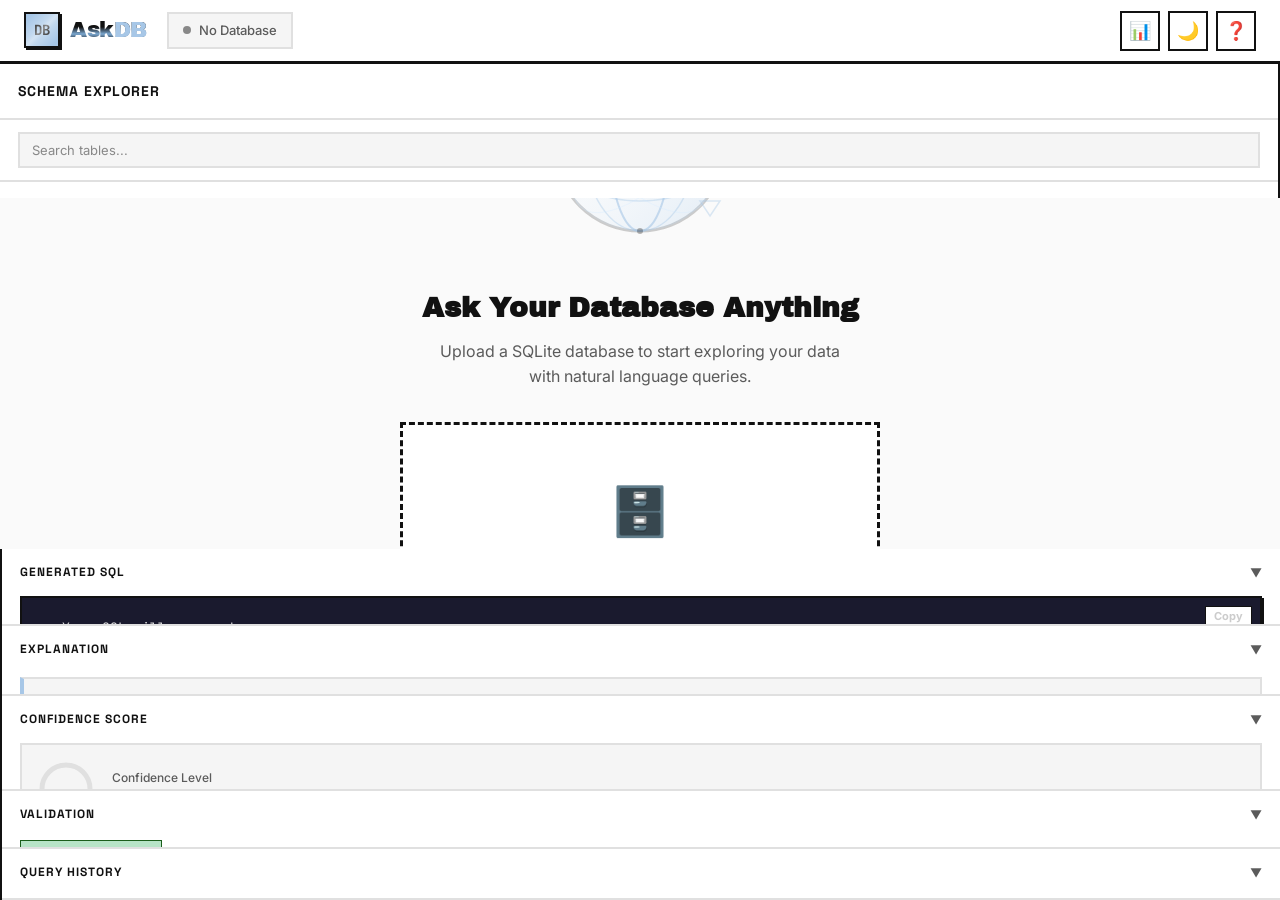
<file: templates/index.html>
<!DOCTYPE html>
<html lang="en" data-theme="light">
<head>
  <meta charset="UTF-8">
  <meta name="viewport" content="width=device-width, initial-scale=1.0">
  <meta name="description" content="AskDB — AI-powered Natural Language to SQL Query Builder. Ask your database anything.">
  <title>AskDB — Ask Your Database Anything</title>

  <!-- Fonts -->
  <link rel="preconnect" href="https://fonts.googleapis.com">
  <link rel="preconnect" href="https://fonts.gstatic.com" crossorigin>
  <link href="https://fonts.googleapis.com/css2?family=Space+Grotesk:wght@400;500;600;700&family=Inter:wght@300;400;500;600;700&family=JetBrains+Mono:wght@400;500;600&family=Archivo+Black&display=swap" rel="stylesheet">

  <!-- Styles -->
  <link rel="stylesheet" href="/static/css/style.css">
</head>
<body>

  <!-- ═══════════════════════════════════════════════════════
       TOP NAVIGATION
       ═══════════════════════════════════════════════════════ -->
  <nav class="navbar" id="navbar">
    <div class="navbar-left">
      <!-- Sidebar toggle (tablet/mobile) -->
      <button class="sidebar-toggle" id="toggleLeftSidebar" title="Toggle Schema Explorer">☰</button>

      <a class="logo" href="/">
        <span class="logo-icon">DB</span>
        <span class="logo-text">Ask<span class="logo-dot">DB</span></span>
      </a>

      <div class="db-status" id="dbStatus">
        <span class="status-dot"></span>
        <span id="dbStatusText">No Database</span>
      </div>
    </div>

    <div class="navbar-right">
      <button class="nav-btn" id="btnInsights" title="Database Insights">📊</button>
      <button class="nav-btn" id="btnTheme" title="Toggle Theme">🌙</button>
      <button class="nav-btn" id="btnHelp" title="Help">❓</button>
      <!-- Right sidebar toggle (tablet/mobile) -->
      <button class="sidebar-toggle" id="toggleRightSidebar" title="Toggle SQL Panel">⚡</button>
    </div>
  </nav>

  <!-- ═══════════════════════════════════════════════════════
       MAIN APP LAYOUT
       ═══════════════════════════════════════════════════════ -->
  <div class="app-layout no-database" id="appLayout">

    <!-- ── LEFT SIDEBAR: Database Explorer ── -->
    <aside class="sidebar-left" id="sidebarLeft">
      <div class="sidebar-header">
        <span class="sidebar-title">Schema Explorer</span>
      </div>

      <div class="sidebar-search">
        <input type="text" id="tableSearch" placeholder="Search tables...">
      </div>

      <div class="sidebar-body" id="sidebarBody">
        <!-- Database info card -->
        <div class="db-info-card" id="dbInfoCard" style="display:none;">
          <h4 id="dbInfoName">Database</h4>
          <div class="db-info-grid">
            <div class="db-info-item">
              <span class="db-info-label">Tables</span>
              <span class="db-info-value" id="dbInfoTables">0</span>
            </div>
            <div class="db-info-item">
              <span class="db-info-label">Columns</span>
              <span class="db-info-value" id="dbInfoColumns">0</span>
            </div>
            <div class="db-info-item">
              <span class="db-info-label">Total Rows</span>
              <span class="db-info-value" id="dbInfoRows">0</span>
            </div>
            <div class="db-info-item">
              <span class="db-info-label">Size</span>
              <span class="db-info-value" id="dbInfoSize">0 KB</span>
            </div>
          </div>
        </div>

        <!-- Table tree -->
        <ul class="table-tree" id="tableTree"></ul>
      </div>
    </aside>

    <!-- ── CENTER: Main Workspace ── -->
    <main class="main-workspace" id="mainWorkspace">

      <!-- Empty State -->
      <div class="empty-state" id="emptyState">
        <div class="empty-illustration">
          <!-- Y2K wireframe sphere SVG -->
          <svg class="wireframe-sphere" viewBox="0 0 200 200" xmlns="http://www.w3.org/2000/svg">
            <defs>
              <linearGradient id="sphereGrad" x1="0%" y1="0%" x2="100%" y2="100%">
                <stop offset="0%" style="stop-color:#A7C7E7;stop-opacity:0.3" />
                <stop offset="50%" style="stop-color:#CFE8FF;stop-opacity:0.1" />
                <stop offset="100%" style="stop-color:#A7C7E7;stop-opacity:0.3" />
              </linearGradient>
            </defs>
            <!-- Outer circle -->
            <circle cx="100" cy="100" r="85" fill="none" stroke="#111" stroke-width="3" opacity="0.2"/>
            <circle cx="100" cy="100" r="85" fill="url(#sphereGrad)"/>
            <!-- Horizontal ellipses -->
            <ellipse cx="100" cy="100" rx="85" ry="30" fill="none" stroke="#A7C7E7" stroke-width="2" opacity="0.6"/>
            <ellipse cx="100" cy="100" rx="85" ry="55" fill="none" stroke="#A7C7E7" stroke-width="1.5" opacity="0.4"/>
            <!-- Vertical ellipses -->
            <ellipse cx="100" cy="100" rx="30" ry="85" fill="none" stroke="#A7C7E7" stroke-width="2" opacity="0.6"/>
            <ellipse cx="100" cy="100" rx="55" ry="85" fill="none" stroke="#A7C7E7" stroke-width="1.5" opacity="0.4"/>
            <!-- Diagonal ellipses -->
            <ellipse cx="100" cy="100" rx="85" ry="40" fill="none" stroke="#CFE8FF" stroke-width="1" opacity="0.3" transform="rotate(45, 100, 100)"/>
            <ellipse cx="100" cy="100" rx="85" ry="40" fill="none" stroke="#CFE8FF" stroke-width="1" opacity="0.3" transform="rotate(-45, 100, 100)"/>
            <!-- Center dot -->
            <circle cx="100" cy="100" r="4" fill="#A7C7E7" stroke="#111" stroke-width="2"/>
            <!-- Small accent circles -->
            <circle cx="100" cy="15" r="3" fill="#111" opacity="0.3"/>
            <circle cx="185" cy="100" r="3" fill="#111" opacity="0.3"/>
            <circle cx="100" cy="185" r="3" fill="#111" opacity="0.3"/>
            <circle cx="15" cy="100" r="3" fill="#111" opacity="0.3"/>
            <!-- Decorative floating elements -->
            <rect x="160" y="25" width="16" height="16" fill="none" stroke="#A7C7E7" stroke-width="2" opacity="0.5" transform="rotate(15, 168, 33)"/>
            <circle cx="35" cy="40" r="6" fill="#CFE8FF" stroke="#111" stroke-width="1.5" opacity="0.4"/>
            <polygon points="170,170 180,155 160,155" fill="none" stroke="#A7C7E7" stroke-width="1.5" opacity="0.4"/>
          </svg>
        </div>

        <h2>Ask Your Database Anything</h2>
        <p>Upload a SQLite database to start exploring your data with natural language queries.</p>

        <div class="upload-zone" id="uploadZone">
          <input type="file" class="upload-input" id="uploadInput" accept=".db,.sqlite,.sqlite3">
          <span class="upload-icon">🗄️</span>
          <h3>Drop your database here</h3>
          <p>or click to browse files</p>
          <span class="file-types">.db &nbsp; .sqlite &nbsp; .sqlite3</span>
        </div>

        <div class="upload-progress" id="uploadProgress">
          <p>Uploading database...</p>
          <div class="progress-bar-wrapper">
            <div class="progress-bar-fill" id="progressBarFill"></div>
          </div>
          <p class="text-muted" id="uploadStatusText">Processing...</p>
        </div>
      </div>

      <!-- Active Workspace (shown after DB upload) -->
      <div id="activeWorkspace" style="display:none; flex-direction:column; height:100%;">

        <!-- Query Section -->
        <div class="query-section">
          <div class="query-input-wrapper">
            <textarea class="query-textarea"
                      id="queryInput"
                      placeholder="Ask your database anything..."
                      rows="2"></textarea>
            <div class="query-actions">
              <button class="query-btn clear" id="btnClear" title="Clear">✕</button>
              <button class="query-btn send" id="btnSend" title="Send Query">➤</button>
            </div>
          </div>
          <div class="suggestions-section" id="suggestionsSection"></div>
        </div>

        <!-- Loading -->
        <div class="loading-section" id="loadingSection">
          <div class="loading-stages">
            <div class="loading-stage" data-stage="schema">
              <div class="stage-icon">
                <div class="stage-spinner"></div>
                <span class="stage-check">✓</span>
              </div>
              <span class="stage-text">Analyzing database schema</span>
            </div>
            <div class="loading-stage" data-stage="intent">
              <div class="stage-icon">
                <div class="stage-spinner"></div>
                <span class="stage-check">✓</span>
              </div>
              <span class="stage-text">Understanding user intent</span>
            </div>
            <div class="loading-stage" data-stage="generate">
              <div class="stage-icon">
                <div class="stage-spinner"></div>
                <span class="stage-check">✓</span>
              </div>
              <span class="stage-text">Generating SQL query</span>
            </div>
            <div class="loading-stage" data-stage="validate">
              <div class="stage-icon">
                <div class="stage-spinner"></div>
                <span class="stage-check">✓</span>
              </div>
              <span class="stage-text">Validating query safety</span>
            </div>
            <div class="loading-stage" data-stage="execute">
              <div class="stage-icon">
                <div class="stage-spinner"></div>
                <span class="stage-check">✓</span>
              </div>
              <span class="stage-text">Executing query</span>
            </div>
            <div class="loading-stage" data-stage="render">
              <div class="stage-icon">
                <div class="stage-spinner"></div>
                <span class="stage-check">✓</span>
              </div>
              <span class="stage-text">Rendering results</span>
            </div>
          </div>
        </div>

        <!-- Results -->
        <div class="results-section" id="resultsSection" style="display:none;">
          <div class="results-header">
            <div class="results-info">
              <div class="results-stat">
                Rows: <span class="stat-value" id="resultRowCount">0</span>
              </div>
              <div class="results-stat">
                Time: <span class="stat-value" id="resultExecTime">0ms</span>
              </div>
            </div>
            <div class="results-controls">
              <input type="text" class="results-search" id="resultSearch" placeholder="Filter results...">
              <button class="export-btn" id="btnExportCSV" title="Export CSV">📄 CSV</button>
              <button class="export-btn" id="btnExportExcel" title="Export Excel">📊 Excel</button>
            </div>
          </div>

          <div class="results-table-wrapper" id="resultsTableWrapper">
            <table class="results-table" id="resultsTable">
              <thead id="resultsTableHead"></thead>
              <tbody id="resultsTableBody"></tbody>
            </table>
          </div>

          <div class="pagination" id="pagination">
            <span class="pagination-info" id="paginationInfo">Showing 0 of 0</span>
            <div class="pagination-controls" id="paginationControls"></div>
          </div>
        </div>

        <!-- Insights bar -->
        <div class="insights-bar" id="insightsBar">
          <div class="insight-item">
            <span class="insight-icon">📋</span>
            <div>
              <div class="insight-label">Tables</div>
              <div class="insight-value" id="insightTables">0</div>
            </div>
          </div>
          <div class="insight-item">
            <span class="insight-icon">📊</span>
            <div>
              <div class="insight-label">Total Rows</div>
              <div class="insight-value" id="insightRows">0</div>
            </div>
          </div>
          <div class="insight-item">
            <span class="insight-icon">🏆</span>
            <div>
              <div class="insight-label">Largest Table</div>
              <div class="insight-value" id="insightLargest">—</div>
            </div>
          </div>
          <div class="insight-item">
            <span class="insight-icon">⏱️</span>
            <div>
              <div class="insight-label">Last Query</div>
              <div class="insight-value" id="insightLastTime">—</div>
            </div>
          </div>
        </div>
      </div>
    </main>

    <!-- ── RIGHT SIDEBAR: SQL Intelligence Panel ── -->
    <aside class="sidebar-right" id="sidebarRight">

      <!-- SQL Display -->
      <div class="panel-section" id="panelSQL">
        <div class="panel-header" data-panel="sql">
          <span class="panel-title">Generated SQL</span>
          <span class="panel-toggle">▼</span>
        </div>
        <div class="panel-body">
          <div class="sql-display" id="sqlDisplay">
            <button class="sql-copy-btn" id="btnCopySQL" title="Copy SQL">Copy</button>
            <code class="sql-code" id="sqlCode">-- Your SQL will appear here</code>
          </div>
        </div>
      </div>

      <!-- Explanation -->
      <div class="panel-section" id="panelExplanation">
        <div class="panel-header" data-panel="explanation">
          <span class="panel-title">Explanation</span>
          <span class="panel-toggle">▼</span>
        </div>
        <div class="panel-body">
          <div class="explanation-text" id="explanationText">
            Submit a query to see its explanation.
          </div>
        </div>
      </div>

      <!-- Confidence -->
      <div class="panel-section" id="panelConfidence">
        <div class="panel-header" data-panel="confidence">
          <span class="panel-title">Confidence Score</span>
          <span class="panel-toggle">▼</span>
        </div>
        <div class="panel-body">
          <div class="confidence-display" id="confidenceDisplay">
            <div class="confidence-ring">
              <svg viewBox="0 0 60 60">
                <circle class="ring-bg" cx="30" cy="30" r="24"/>
                <circle class="ring-fill" id="confidenceRing" cx="30" cy="30" r="24"
                        stroke-dasharray="150.8"
                        stroke-dashoffset="150.8"/>
              </svg>
              <span class="confidence-value" id="confidenceValue">—</span>
            </div>
            <div>
              <div class="confidence-label">Confidence Level</div>
              <div class="confidence-level" id="confidenceLevel">—</div>
            </div>
          </div>
        </div>
      </div>

      <!-- Validation -->
      <div class="panel-section" id="panelValidation">
        <div class="panel-header" data-panel="validation">
          <span class="panel-title">Validation</span>
          <span class="panel-toggle">▼</span>
        </div>
        <div class="panel-body">
          <div class="validation-badge safe" id="validationBadge">
            <span>✓</span> <span id="validationText">Awaiting Query</span>
          </div>
        </div>
      </div>

      <!-- Query History -->
      <div class="panel-section" id="panelHistory">
        <div class="panel-header" data-panel="history">
          <span class="panel-title">Query History</span>
          <span class="panel-toggle">▼</span>
        </div>
        <div class="panel-body">
          <div class="history-list" id="historyList">
            <p class="text-muted" style="font-size:12px;">No queries yet.</p>
          </div>
        </div>
      </div>

    </aside>
  </div>

  <!-- ═══════════════════════════════════════════════════════
       TOAST CONTAINER
       ═══════════════════════════════════════════════════════ -->
  <div class="toast-container" id="toastContainer"></div>

  <!-- ═══════════════════════════════════════════════════════
       HELP MODAL
       ═══════════════════════════════════════════════════════ -->
  <div class="modal-overlay" id="helpModal">
    <div class="modal">
      <div class="modal-header">
        <span class="modal-title">Help — AskDB</span>
        <button class="modal-close" id="closeHelpModal">✕</button>
      </div>
      <div class="modal-body">
        <h3>Getting Started</h3>
        <p>Upload a SQLite database file (.db, .sqlite, .sqlite3) to begin exploring your data using natural language.</p>

        <h3>Example Queries</h3>
        <ul>
          <li><code>Show all customers</code></li>
          <li><code>Top 10 products by price</code></li>
          <li><code>How many orders were placed this month?</code></li>
          <li><code>Average order total by status</code></li>
          <li><code>Customers from New York who spent more than 100</code></li>
          <li><code>Count products by category</code></li>
        </ul>

        <h3>Supported Operations</h3>
        <p>AskDB supports <strong>read-only</strong> queries: SELECT, GROUP BY, ORDER BY, LIMIT, HAVING, WHERE, and JOINs.</p>
        <p>For safety, operations like DELETE, DROP, UPDATE, INSERT are blocked.</p>

        <h3>Export</h3>
        <p>Export your results as <strong>CSV</strong> or <strong>Excel</strong> using the buttons above the results table.</p>

        <h3>Keyboard Shortcuts</h3>
        <ul>
          <li><code>Ctrl + Enter</code> — Submit query</li>
          <li><code>Escape</code> — Close modals</li>
        </ul>
      </div>
    </div>
  </div>

  <!-- ═══════════════════════════════════════════════════════
       SCRIPTS
       ═══════════════════════════════════════════════════════ -->
  <script src="/static/js/ui.js"></script>
  <script src="/static/js/database.js"></script>
  <script src="/static/js/query.js"></script>
  <script src="/static/js/results.js"></script>
  <script src="/static/js/app.js"></script>

</body>
</html>
</file>
<file: static/css/style.css>
/* ================================================================
   AskDB — Design System & Styles
   Neo-Brutalism + Soft Pastel Blue + Y2K Accents
   ================================================================ */

/* ── Google Fonts ── */
@import url('https://fonts.googleapis.com/css2?family=Space+Grotesk:wght@400;500;600;700&family=Inter:wght@300;400;500;600;700&family=JetBrains+Mono:wght@400;500;600&family=Archivo+Black&display=swap');

:root {
  /* Colors */
  --primary: #A7C7E7;
  --primary-hover: #8FB8DE;
  --primary-light: #CFE8FF;
  --primary-lighter: #E8F2FC;
  --primary-dark: #7BA8D1;

  --bg: #FAFAFA;
  --surface: #FFFFFF;
  --surface-alt: #F5F5F5;
  --border: #111111;
  --border-light: #E0E0E0;

  --text: #111111;
  --text-muted: #5B5B5B;
  --text-light: #888888;

  --shadow: #111111;
  --shadow-sm: 2px 2px 0px var(--shadow);
  --shadow-md: 4px 4px 0px var(--shadow);
  --shadow-lg: 6px 6px 0px var(--shadow);

  --success: #B7E4C7;
  --success-text: #1B5E1B;
  --warning: #F5D89A;
  --warning-text: #6B4C00;
  --danger: #F4C2C2;
  --danger-text: #8B1A1A;
  --info: #A7C7E7;
  --info-text: #1A3A5C;

  /* Typography */
  --font-heading: 'Space Grotesk', sans-serif;
  --font-display: 'Archivo Black', sans-serif;
  --font-body: 'Inter', sans-serif;
  --font-mono: 'JetBrains Mono', monospace;

  /* Sizing */
  --border-width: 2px;
  --border-thick: 3px;
  --radius-sm: 4px;
  --radius-md: 8px;
  --radius-lg: 12px;

  /* Layout */
  --nav-height: 64px;
  --sidebar-width: 280px;
  --right-panel-width: 340px;

  /* Transitions */
  --transition-fast: 150ms ease;
  --transition-base: 250ms ease;
  --transition-slow: 400ms cubic-bezier(0.4, 0, 0.2, 1);
}

/* ── Dark Theme ── */
[data-theme="dark"] {
  --primary: #A7C7E7;
  --primary-hover: #8FB8DE;
  --primary-light: #2A3E50;
  --primary-lighter: #1E2D3D;
  --primary-dark: #7BA8D1;

  --bg: #1B1B1B;
  --surface: #242424;
  --surface-alt: #2D2D2D;
  --border: #F5F5F5;
  --border-light: #444444;

  --text: #FAFAFA;
  --text-muted: #CCCCCC;
  --text-light: #888888;

  --shadow: #F5F5F5;

  --success: #B7E4C7;
  --success-text: #1B1B1B;
  --warning: #F5D89A;
  --warning-text: #1B1B1B;
  --danger: #F4C2C2;
  --danger-text: #1B1B1B;
}


/* ── Design Tokens ── */


/* ── Reset & Base ── */
*,
*::before,
*::after {
  margin: 0;
  padding: 0;
  box-sizing: border-box;
}

html {
  font-size: 16px;
  scroll-behavior: smooth;
  -webkit-font-smoothing: antialiased;
  -moz-osx-font-smoothing: grayscale;
}

body {
  font-family: var(--font-body);
  color: var(--text);
  background-color: var(--bg);
  line-height: 1.6;
  min-height: 100vh;
  overflow-x: hidden;
}

/* ── Scrollbar ── */
::-webkit-scrollbar {
  width: 8px;
  height: 8px;
}
::-webkit-scrollbar-track {
  background: var(--bg);
}
::-webkit-scrollbar-thumb {
  background: var(--primary);
  border: 2px solid var(--border);
  border-radius: 0;
}
::-webkit-scrollbar-thumb:hover {
  background: var(--primary-hover);
}

/* ================================================================
   TOP NAVIGATION
   ================================================================ */

.navbar {
  height: var(--nav-height);
  background: var(--surface);
  border-bottom: var(--border-thick) solid var(--border);
  display: flex;
  align-items: center;
  justify-content: space-between;
  padding: 0 24px;
  position: sticky;
  top: 0;
  z-index: 100;
}

.navbar-left {
  display: flex;
  align-items: center;
  gap: 20px;
}

.logo {
  display: flex;
  align-items: center;
  gap: 10px;
  text-decoration: none;
  user-select: none;
}

.logo-icon {
  width: 36px;
  height: 36px;
  background: var(--primary);
  border: var(--border-width) solid var(--border);
  box-shadow: var(--shadow-sm);
  display: flex;
  align-items: center;
  justify-content: center;
  font-family: var(--font-mono);
  font-weight: 700;
  font-size: 14px;
  color: var(--text);
  position: relative;
  overflow: hidden;
}

/* Y2K chrome sheen on logo icon */
.logo-icon::after {
  content: '';
  position: absolute;
  top: -50%;
  left: -50%;
  width: 200%;
  height: 200%;
  background: linear-gradient(
    135deg,
    transparent 30%,
    rgba(255,255,255,0.3) 45%,
    rgba(255,255,255,0.5) 50%,
    rgba(255,255,255,0.3) 55%,
    transparent 70%
  );
  animation: chrome-sheen 4s ease-in-out infinite;
  pointer-events: none;
}

@keyframes chrome-sheen {
  0%, 100% { transform: translateX(-100%) rotate(0deg); }
  50% { transform: translateX(100%) rotate(0deg); }
}

.logo-text {
  font-family: var(--font-display);
  font-size: 22px;
  letter-spacing: -0.5px;
  color: var(--text);
  /* Y2K: subtle chrome text effect */
  background: linear-gradient(
    180deg,
    var(--text) 0%,
    var(--text) 40%,
    var(--primary-dark) 60%,
    var(--text) 80%,
    var(--text) 100%
  );
  -webkit-background-clip: text;
  -webkit-text-fill-color: transparent;
  background-clip: text;
}

.logo-dot {
  color: var(--primary);
  -webkit-text-fill-color: var(--primary);
}

.db-status {
  display: flex;
  align-items: center;
  gap: 8px;
  padding: 6px 14px;
  background: var(--surface-alt);
  border: 2px solid var(--border-light);
  font-size: 13px;
  font-weight: 500;
  color: var(--text-muted);
  transition: var(--transition-base);
}

.db-status.connected {
  border-color: var(--success);
  background: var(--success);
  color: var(--success-text);
}

.status-dot {
  width: 8px;
  height: 8px;
  border-radius: 50%;
  background: var(--text-light);
  transition: var(--transition-base);
}

.db-status.connected .status-dot {
  background: var(--success-text);
  animation: pulse-dot 2s ease-in-out infinite;
}

@keyframes pulse-dot {
  0%, 100% { opacity: 1; }
  50% { opacity: 0.4; }
}

.navbar-right {
  display: flex;
  align-items: center;
  gap: 8px;
}

.nav-btn {
  width: 40px;
  height: 40px;
  display: flex;
  align-items: center;
  justify-content: center;
  background: var(--surface);
  border: 2px solid var(--border);
  cursor: pointer;
  color: var(--text);
  font-size: 18px;
  transition: var(--transition-fast);
  position: relative;
}

.nav-btn:hover {
  background: var(--primary-light);
  transform: translateY(-1px);
  box-shadow: 2px 2px 0 var(--shadow);
}

.nav-btn:active {
  transform: translateY(1px);
  box-shadow: none;
}

.nav-btn.active {
  background: var(--primary);
  box-shadow: var(--shadow-sm);
}

/* ================================================================
   MAIN LAYOUT
   ================================================================ */

.app-layout {
  display: grid;
  grid-template-columns: 20% 80%;
  height: calc(100vh - var(--nav-height));
  overflow: hidden;
  transition: grid-template-columns var(--transition-slow);
}

.app-layout.sidebar-collapsed {
  grid-template-columns: 0% 100%;
}

.app-layout.no-database {
  grid-template-columns: 1fr;
}

/* ================================================================
   LEFT SIDEBAR — Database Explorer
   ================================================================ */

.sidebar-left {
  background: var(--surface);
  border-right: var(--border-width) solid var(--border);
  display: flex;
  flex-direction: column;
  overflow: hidden;
  transition: var(--transition-slow);
}

.sidebar-left.collapsed {
  width: 0;
  min-width: 0;
  border-right: none;
  overflow: hidden;
}

.sidebar-header {
  padding: 16px 18px;
  border-bottom: 2px solid var(--border-light);
  display: flex;
  align-items: center;
  justify-content: space-between;
}

.sidebar-title {
  font-family: var(--font-heading);
  font-size: 14px;
  font-weight: 700;
  text-transform: uppercase;
  letter-spacing: 1px;
  color: var(--text);
}

.sidebar-search {
  padding: 12px 18px;
  border-bottom: 2px solid var(--border-light);
}

.sidebar-search input {
  width: 100%;
  padding: 8px 12px;
  background: var(--surface-alt);
  border: 2px solid var(--border-light);
  font-family: var(--font-body);
  font-size: 13px;
  color: var(--text);
  outline: none;
  transition: var(--transition-fast);
}

.sidebar-search input:focus {
  border-color: var(--primary);
  background: var(--surface);
  box-shadow: 0 0 0 3px var(--primary-lighter);
}

.sidebar-search input::placeholder {
  color: var(--text-light);
}

.sidebar-body {
  flex: 1;
  overflow-y: auto;
  padding: 8px 0;
}

/* Database Info Card in sidebar */
.db-info-card {
  margin: 8px 14px;
  padding: 14px;
  background: var(--primary-lighter);
  border: 2px solid var(--border);
  box-shadow: var(--shadow-sm);
}

.db-info-card h4 {
  font-family: var(--font-heading);
  font-size: 13px;
  font-weight: 700;
  margin-bottom: 8px;
  color: var(--text);
}

.db-info-grid {
  display: grid;
  grid-template-columns: 1fr 1fr;
  gap: 6px;
}

.db-info-item {
  display: flex;
  flex-direction: column;
}

.db-info-label {
  font-size: 10px;
  text-transform: uppercase;
  letter-spacing: 0.5px;
  color: var(--text-muted);
  font-weight: 600;
}

.db-info-value {
  font-family: var(--font-heading);
  font-size: 16px;
  font-weight: 700;
  color: var(--text);
}

/* Table tree */
.table-tree {
  list-style: none;
}

.table-item {
  border-bottom: 1px solid var(--border-light);
}

.table-header {
  display: flex;
  align-items: center;
  gap: 8px;
  padding: 10px 18px;
  cursor: pointer;
  transition: var(--transition-fast);
  user-select: none;
}

.table-header:hover {
  background: var(--primary-lighter);
}

.table-toggle {
  font-size: 10px;
  transition: transform var(--transition-fast);
  color: var(--text-muted);
  width: 16px;
  text-align: center;
}

.table-item.expanded .table-toggle {
  transform: rotate(90deg);
}

.table-icon {
  font-size: 14px;
}

.table-name {
  font-family: var(--font-mono);
  font-size: 13px;
  font-weight: 600;
  color: var(--text);
  flex: 1;
}

.table-row-count {
  font-size: 11px;
  color: var(--text-light);
  font-family: var(--font-mono);
  background: var(--surface-alt);
  padding: 2px 6px;
  border: 1px solid var(--border-light);
}

.column-list {
  list-style: none;
  display: none;
  padding: 0 0 8px 0;
  background: var(--surface-alt);
}

.table-item.expanded .column-list {
  display: block;
}

.column-item {
  display: flex;
  align-items: center;
  gap: 8px;
  padding: 5px 18px 5px 48px;
  font-size: 12px;
  transition: var(--transition-fast);
}

.column-item:hover {
  background: var(--primary-lighter);
}

.column-key {
  font-size: 9px;
  padding: 1px 4px;
  font-weight: 700;
  border: 1px solid;
}

.column-key.pk {
  color: var(--warning-text);
  background: var(--warning);
  border-color: var(--warning-text);
}

.column-key.fk {
  color: var(--info-text);
  background: var(--info);
  border-color: var(--info-text);
}

.column-name {
  font-family: var(--font-mono);
  font-weight: 500;
  color: var(--text);
}

.column-type {
  font-family: var(--font-mono);
  font-size: 11px;
  color: var(--text-light);
  margin-left: auto;
}

/* ================================================================
   CENTER — Main Workspace
   ================================================================ */

.main-workspace {
  display: flex;
  flex-direction: column;
  overflow: hidden;
  background: var(--bg);
}

/* ── Query Input Area ── */
.query-section {
  padding: 24px 28px 16px;
  border-bottom: var(--border-width) solid var(--border);
  background: var(--surface);
}

.query-input-wrapper {
  position: relative;
  margin-bottom: 16px;
}

.query-textarea {
  width: 100%;
  min-height: 80px;
  max-height: 200px;
  padding: 16px 60px 16px 20px;
  background: var(--surface);
  border: var(--border-thick) solid var(--border);
  box-shadow: var(--shadow-md);
  font-family: var(--font-body);
  font-size: 16px;
  line-height: 1.5;
  color: var(--text);
  resize: vertical;
  outline: none;
  transition: var(--transition-base);
}

.query-textarea::placeholder {
  color: var(--text-light);
  font-style: italic;
}

.query-textarea:focus {
  border-color: var(--primary-dark);
  box-shadow: var(--shadow-lg), 0 0 0 4px var(--primary-lighter);
}

.query-actions {
  position: absolute;
  right: 12px;
  bottom: 12px;
  display: flex;
  gap: 6px;
}

.query-btn {
  width: 38px;
  height: 38px;
  display: flex;
  align-items: center;
  justify-content: center;
  border: var(--border-width) solid var(--border);
  cursor: pointer;
  font-size: 16px;
  transition: var(--transition-fast);
}

.query-btn.send {
  background: var(--primary);
  color: var(--text);
  box-shadow: 2px 2px 0 var(--shadow);
}

.query-btn.send:hover {
  background: var(--primary-hover);
  transform: translate(-1px, -1px);
  box-shadow: 3px 3px 0 var(--shadow);
}

.query-btn.send:active {
  transform: translate(2px, 2px);
  box-shadow: none;
}

.query-btn.clear {
  background: var(--surface);
  color: var(--text-muted);
}

.query-btn.clear:hover {
  background: var(--danger);
  color: var(--danger-text);
}

/* ── Suggestions ── */
.suggestions-section {
  display: flex;
  gap: 8px;
  flex-wrap: wrap;
  align-items: flex-start;
}

.suggestion-chip {
  display: inline-flex;
  align-items: center;
  gap: 6px;
  padding: 7px 14px;
  background: var(--surface);
  border: 2px solid var(--border);
  font-family: var(--font-body);
  font-size: 12px;
  font-weight: 500;
  color: var(--text);
  cursor: pointer;
  box-shadow: 2px 2px 0 var(--shadow);
  transition: var(--transition-fast);
  white-space: nowrap;
}

.suggestion-chip:hover {
  background: var(--primary-light);
  transform: translate(-1px, -1px);
  box-shadow: 3px 3px 0 var(--shadow);
}

.suggestion-chip:active {
  transform: translate(2px, 2px);
  box-shadow: none;
}

.suggestion-chip .chip-icon {
  font-size: 14px;
}

/* ── Loading Animation ── */
.loading-section {
  display: none;
  padding: 32px 28px;
  background: var(--surface);
}

.loading-section.active {
  display: block;
}

.loading-stages {
  display: flex;
  flex-direction: column;
  gap: 12px;
  max-width: 400px;
  margin: 0 auto;
}

.loading-stage {
  display: flex;
  align-items: center;
  gap: 14px;
  padding: 10px 16px;
  border: 2px solid var(--border-light);
  background: var(--surface);
  opacity: 0.3;
  transition: var(--transition-slow);
}

.loading-stage.active {
  opacity: 1;
  border-color: var(--primary);
  background: var(--primary-lighter);
  box-shadow: var(--shadow-sm);
}

.loading-stage.done {
  opacity: 0.7;
  border-color: var(--success);
}

.stage-icon {
  width: 28px;
  height: 28px;
  display: flex;
  align-items: center;
  justify-content: center;
  font-size: 14px;
  flex-shrink: 0;
}

.stage-spinner {
  width: 20px;
  height: 20px;
  border: 3px solid var(--border-light);
  border-top-color: var(--primary);
  border-radius: 50%;
  animation: spin 0.8s linear infinite;
  display: none;
}

.loading-stage.active .stage-spinner {
  display: block;
}

.loading-stage.active .stage-check {
  display: none;
}

.loading-stage.done .stage-spinner {
  display: none;
}

.loading-stage.done .stage-check {
  display: block;
  color: var(--success-text);
}

.stage-check {
  display: block;
  font-size: 16px;
}

.stage-text {
  font-family: var(--font-heading);
  font-size: 13px;
  font-weight: 600;
  color: var(--text);
}

@keyframes spin {
  to { transform: rotate(360deg); }
}

/* ── Results Section ── */
.results-section {
  flex: 1;
  overflow: hidden;
  display: flex;
  flex-direction: column;
  background: var(--bg);
}

.results-header {
  display: flex;
  align-items: center;
  justify-content: space-between;
  padding: 12px 28px;
  background: var(--surface);
  border-bottom: 2px solid var(--border-light);
  border-top: 2px solid var(--border-light);
  min-height: 48px;
}

.results-info {
  display: flex;
  align-items: center;
  gap: 16px;
}

.results-stat {
  display: flex;
  align-items: center;
  gap: 5px;
  font-size: 12px;
  font-weight: 600;
  color: var(--text-muted);
}

.results-stat .stat-value {
  font-family: var(--font-mono);
  color: var(--text);
}

.results-controls {
  display: flex;
  align-items: center;
  gap: 8px;
}

.results-search {
  padding: 6px 12px;
  border: 2px solid var(--border-light);
  background: var(--surface);
  font-family: var(--font-body);
  font-size: 12px;
  color: var(--text);
  width: 180px;
  outline: none;
  transition: var(--transition-fast);
}

.results-search:focus {
  border-color: var(--primary);
}

/* Export buttons */
.export-btn {
  display: flex;
  align-items: center;
  gap: 5px;
  padding: 6px 12px;
  background: var(--surface);
  border: 2px solid var(--border);
  font-family: var(--font-body);
  font-size: 11px;
  font-weight: 600;
  color: var(--text);
  cursor: pointer;
  transition: var(--transition-fast);
  box-shadow: 2px 2px 0 var(--shadow);
}

.export-btn:hover {
  background: var(--primary-light);
  transform: translate(-1px, -1px);
  box-shadow: 3px 3px 0 var(--shadow);
}

.export-btn:active {
  transform: translate(2px, 2px);
  box-shadow: none;
}

/* Data table */
.results-table-wrapper {
  flex: 1;
  overflow: auto;
  position: relative;
}

.results-table {
  width: 100%;
  border-collapse: collapse;
  font-size: 13px;
}

.results-table thead {
  position: sticky;
  top: 0;
  z-index: 10;
}

.results-table th {
  background: var(--primary-lighter);
  border: 1px solid var(--border-light);
  border-bottom: var(--border-width) solid var(--border);
  padding: 10px 14px;
  text-align: left;
  font-family: var(--font-heading);
  font-size: 12px;
  font-weight: 700;
  text-transform: uppercase;
  letter-spacing: 0.5px;
  color: var(--text);
  cursor: pointer;
  user-select: none;
  white-space: nowrap;
  transition: var(--transition-fast);
}

.results-table th:hover {
  background: var(--primary-light);
}

.results-table th .sort-icon {
  margin-left: 4px;
  font-size: 10px;
  opacity: 0.4;
}

.results-table th.sorted .sort-icon {
  opacity: 1;
}

.results-table td {
  padding: 9px 14px;
  border: 1px solid var(--border-light);
  color: var(--text);
  font-family: var(--font-body);
  max-width: 300px;
  overflow: hidden;
  text-overflow: ellipsis;
  white-space: nowrap;
}

.results-table tbody tr {
  background: var(--surface);
  transition: var(--transition-fast);
}

.results-table tbody tr:nth-child(even) {
  background: var(--surface-alt);
}

.results-table tbody tr:hover {
  background: var(--primary-lighter);
}

/* Pagination */
.pagination {
  display: flex;
  align-items: center;
  justify-content: space-between;
  padding: 10px 28px;
  background: var(--surface);
  border-top: 2px solid var(--border-light);
}

.pagination-info {
  font-size: 12px;
  color: var(--text-muted);
}

.pagination-controls {
  display: flex;
  align-items: center;
  gap: 4px;
}

.page-btn {
  width: 32px;
  height: 32px;
  display: flex;
  align-items: center;
  justify-content: center;
  background: var(--surface);
  border: 2px solid var(--border);
  cursor: pointer;
  font-size: 12px;
  font-weight: 600;
  color: var(--text);
  transition: var(--transition-fast);
}

.page-btn:hover:not(:disabled) {
  background: var(--primary-light);
}

.page-btn:disabled {
  opacity: 0.3;
  cursor: not-allowed;
}

.page-btn.active {
  background: var(--primary);
  box-shadow: 2px 2px 0 var(--shadow);
}

/* ================================================================
   RIGHT SIDEBAR — SQL Intelligence Panel
   ================================================================ */

.sidebar-right {
  background: var(--surface);
  border-left: var(--border-width) solid var(--border);
  display: flex;
  flex-direction: column;
  overflow: hidden;
  transition: var(--transition-slow);
}

.sidebar-right.collapsed {
  width: 0;
  min-width: 0;
  border-left: none;
  overflow: hidden;
}

.panel-section {
  border-bottom: 2px solid var(--border-light);
  overflow: hidden;
}

.panel-header {
  display: flex;
  align-items: center;
  justify-content: space-between;
  padding: 14px 18px;
  cursor: pointer;
  user-select: none;
  transition: var(--transition-fast);
}

.panel-header:hover {
  background: var(--surface-alt);
}

.panel-title {
  font-family: var(--font-heading);
  font-size: 12px;
  font-weight: 700;
  text-transform: uppercase;
  letter-spacing: 1px;
  color: var(--text);
}

.panel-toggle {
  font-size: 12px;
  color: var(--text-muted);
  transition: transform var(--transition-fast);
}

.panel-section.collapsed .panel-toggle {
  transform: rotate(-90deg);
}

.panel-body {
  padding: 0 18px 16px;
  transition: var(--transition-base);
}

.panel-section.collapsed .panel-body {
  display: none;
}

/* SQL Display */
.sql-display {
  background: #1a1a2e;
  border: var(--border-width) solid var(--border);
  box-shadow: var(--shadow-sm);
  padding: 16px;
  position: relative;
  overflow-x: auto;
  max-height: 250px;
}

.sql-code {
  font-family: var(--font-mono);
  font-size: 13px;
  line-height: 1.7;
  color: #E0E0E0;
  white-space: pre-wrap;
  word-break: break-word;
}

/* SQL Syntax Highlighting */
.sql-keyword { color: #7BA8D1; font-weight: 600; }
.sql-function { color: #C792EA; }
.sql-string { color: #C3E88D; }
.sql-number { color: #F78C6C; }
.sql-operator { color: #89DDFF; }
.sql-comment { color: #546E7A; font-style: italic; }

.sql-copy-btn {
  position: absolute;
  top: 8px;
  right: 8px;
  padding: 4px 10px;
  background: rgba(255,255,255,0.1);
  border: 1px solid rgba(255,255,255,0.2);
  color: #ccc;
  font-size: 11px;
  font-family: var(--font-body);
  cursor: pointer;
  transition: var(--transition-fast);
}

.sql-copy-btn:hover {
  background: rgba(255,255,255,0.2);
  color: #fff;
}

/* Explanation */
.explanation-text {
  font-size: 13px;
  line-height: 1.6;
  color: var(--text-muted);
  padding: 12px 14px;
  background: var(--surface-alt);
  border: 2px solid var(--border-light);
  border-left: 4px solid var(--primary);
}

/* Confidence Score */
.confidence-display {
  display: flex;
  align-items: center;
  gap: 16px;
  padding: 14px;
  background: var(--surface-alt);
  border: 2px solid var(--border-light);
}

.confidence-ring {
  position: relative;
  width: 60px;
  height: 60px;
  flex-shrink: 0;
}

.confidence-ring svg {
  width: 60px;
  height: 60px;
  transform: rotate(-90deg);
}

.confidence-ring .ring-bg {
  fill: none;
  stroke: var(--border-light);
  stroke-width: 5;
}

.confidence-ring .ring-fill {
  fill: none;
  stroke: var(--primary);
  stroke-width: 5;
  stroke-linecap: square;
  transition: stroke-dashoffset 1s ease;
}

.confidence-value {
  position: absolute;
  top: 50%;
  left: 50%;
  transform: translate(-50%, -50%);
  font-family: var(--font-heading);
  font-size: 16px;
  font-weight: 700;
  color: var(--text);
}

.confidence-label {
  font-size: 12px;
  color: var(--text-muted);
  font-weight: 500;
}

.confidence-level {
  font-family: var(--font-heading);
  font-size: 14px;
  font-weight: 700;
  margin-top: 2px;
}

.confidence-level.high { color: var(--success-text); }
.confidence-level.medium { color: var(--warning-text); }
.confidence-level.low { color: var(--danger-text); }

/* Validation Status */
.validation-badge {
  display: inline-flex;
  align-items: center;
  gap: 6px;
  padding: 8px 14px;
  font-size: 12px;
  font-weight: 700;
  border: 2px solid;
  text-transform: uppercase;
  letter-spacing: 0.5px;
}

.validation-badge.safe {
  background: var(--success);
  color: var(--success-text);
  border-color: var(--success-text);
}

.validation-badge.blocked {
  background: var(--danger);
  color: var(--danger-text);
  border-color: var(--danger-text);
}

/* Query History */
.history-list {
  display: flex;
  flex-direction: column;
  gap: 8px;
  max-height: 300px;
  overflow-y: auto;
}

.history-item {
  padding: 10px 12px;
  background: var(--surface);
  border: 2px solid var(--border-light);
  cursor: pointer;
  transition: var(--transition-fast);
}

.history-item:hover {
  border-color: var(--primary);
  background: var(--primary-lighter);
  transform: translateX(2px);
}

.history-question {
  font-size: 12px;
  font-weight: 600;
  color: var(--text);
  margin-bottom: 4px;
  display: -webkit-box;
  -webkit-line-clamp: 2;
  -webkit-box-orient: vertical;
  overflow: hidden;
}

.history-meta {
  display: flex;
  align-items: center;
  gap: 8px;
  font-size: 10px;
  color: var(--text-light);
}

.history-time {
  font-family: var(--font-mono);
}

/* ================================================================
   EMPTY STATE
   ================================================================ */

.empty-state {
  display: flex;
  flex-direction: column;
  align-items: center;
  justify-content: center;
  height: 100%;
  padding: 60px 40px;
  text-align: center;
  background: var(--bg);
}

.empty-illustration {
  width: 260px;
  height: 260px;
  margin-bottom: 32px;
  position: relative;
}

/* Y2K wireframe sphere */
.wireframe-sphere {
  width: 200px;
  height: 200px;
  position: relative;
  margin: 0 auto;
}

.wireframe-sphere svg {
  width: 100%;
  height: 100%;
}

.empty-state h2 {
  font-family: var(--font-display);
  font-size: 28px;
  color: var(--text);
  margin-bottom: 8px;
}

.empty-state p {
  font-size: 16px;
  color: var(--text-muted);
  margin-bottom: 32px;
  max-width: 420px;
}

/* Upload Zone */
.upload-zone {
  width: 100%;
  max-width: 480px;
  padding: 48px 32px;
  border: var(--border-thick) dashed var(--border);
  background: var(--surface);
  cursor: pointer;
  transition: var(--transition-base);
  position: relative;
}

.upload-zone:hover,
.upload-zone.dragover {
  border-color: var(--primary-dark);
  background: var(--primary-lighter);
  box-shadow: var(--shadow-lg);
  transform: translateY(-2px);
}

.upload-zone.dragover {
  border-style: solid;
}

.upload-icon {
  font-size: 48px;
  margin-bottom: 16px;
  display: block;
}

.upload-zone h3 {
  font-family: var(--font-heading);
  font-size: 18px;
  font-weight: 700;
  margin-bottom: 8px;
}

.upload-zone p {
  font-size: 14px;
  color: var(--text-muted);
  margin-bottom: 0;
}

.upload-zone .file-types {
  margin-top: 12px;
  font-size: 12px;
  font-family: var(--font-mono);
  color: var(--text-light);
}

.upload-input {
  display: none;
}

/* Upload progress */
.upload-progress {
  display: none;
  padding: 20px;
  text-align: center;
}

.upload-progress.active {
  display: block;
}

.progress-bar-wrapper {
  width: 100%;
  height: 12px;
  background: var(--surface-alt);
  border: 2px solid var(--border);
  margin: 12px 0;
  overflow: hidden;
}

.progress-bar-fill {
  height: 100%;
  background: var(--primary);
  width: 0%;
  transition: width 0.3s ease;
}

/* ================================================================
   INSIGHTS WIDGET
   ================================================================ */

.insights-bar {
  display: none;
  padding: 10px 28px;
  background: var(--surface);
  border-top: 2px solid var(--border-light);
}

.insights-bar.active {
  display: flex;
  gap: 24px;
  align-items: center;
}

.insight-item {
  display: flex;
  align-items: center;
  gap: 8px;
}

.insight-icon {
  font-size: 16px;
}

.insight-label {
  font-size: 11px;
  text-transform: uppercase;
  letter-spacing: 0.5px;
  color: var(--text-muted);
  font-weight: 600;
}

.insight-value {
  font-family: var(--font-heading);
  font-size: 14px;
  font-weight: 700;
  color: var(--text);
}

/* ================================================================
   TOAST NOTIFICATIONS
   ================================================================ */

.toast-container {
  position: fixed;
  top: 80px;
  right: 24px;
  z-index: 1000;
  display: flex;
  flex-direction: column;
  gap: 8px;
}

.toast {
  display: flex;
  align-items: center;
  gap: 10px;
  padding: 12px 18px;
  background: var(--surface);
  border: var(--border-width) solid var(--border);
  box-shadow: var(--shadow-md);
  font-size: 13px;
  font-weight: 500;
  min-width: 280px;
  max-width: 400px;
  animation: toast-in 0.3s ease forwards;
}

.toast.success {
  border-left: 6px solid var(--success-text);
}

.toast.error {
  border-left: 6px solid var(--danger-text);
}

.toast.info {
  border-left: 6px solid var(--primary);
}

.toast-icon {
  font-size: 18px;
  flex-shrink: 0;
}

.toast-message {
  flex: 1;
}

.toast-close {
  background: none;
  border: none;
  cursor: pointer;
  font-size: 16px;
  color: var(--text-muted);
  padding: 4px;
}

@keyframes toast-in {
  from {
    transform: translateX(100%);
    opacity: 0;
  }
  to {
    transform: translateX(0);
    opacity: 1;
  }
}

.toast.removing {
  animation: toast-out 0.3s ease forwards;
}

@keyframes toast-out {
  to {
    transform: translateX(100%);
    opacity: 0;
  }
}

/* ================================================================
   HELP MODAL
   ================================================================ */

.modal-overlay {
  display: none;
  position: fixed;
  inset: 0;
  background: rgba(0,0,0,0.5);
  z-index: 200;
  align-items: center;
  justify-content: center;
}

.modal-overlay.active {
  display: flex;
}

.modal {
  background: var(--surface);
  border: var(--border-thick) solid var(--border);
  box-shadow: var(--shadow-lg);
  width: 90%;
  max-width: 560px;
  max-height: 80vh;
  overflow-y: auto;
  animation: modal-in 0.25s ease;
}

@keyframes modal-in {
  from { transform: scale(0.9); opacity: 0; }
  to { transform: scale(1); opacity: 1; }
}

.modal-header {
  display: flex;
  align-items: center;
  justify-content: space-between;
  padding: 18px 24px;
  border-bottom: var(--border-width) solid var(--border);
}

.modal-title {
  font-family: var(--font-heading);
  font-size: 18px;
  font-weight: 700;
}

.modal-close {
  width: 32px;
  height: 32px;
  display: flex;
  align-items: center;
  justify-content: center;
  background: var(--surface);
  border: 2px solid var(--border);
  cursor: pointer;
  font-size: 18px;
  transition: var(--transition-fast);
}

.modal-close:hover {
  background: var(--danger);
}

.modal-body {
  padding: 24px;
}

.modal-body h3 {
  font-family: var(--font-heading);
  font-size: 14px;
  font-weight: 700;
  margin: 16px 0 8px;
  color: var(--text);
}

.modal-body h3:first-child {
  margin-top: 0;
}

.modal-body p,
.modal-body li {
  font-size: 13px;
  color: var(--text-muted);
  line-height: 1.6;
}

.modal-body ul {
  padding-left: 20px;
}

.modal-body li {
  margin-bottom: 4px;
}

.modal-body code {
  font-family: var(--font-mono);
  font-size: 12px;
  background: var(--surface-alt);
  padding: 2px 6px;
  border: 1px solid var(--border-light);
}

/* ================================================================
   RESPONSIVE
   ================================================================ */

/* Sidebar toggle buttons for tablet/mobile */
.sidebar-toggle {
  display: none;
  width: 36px;
  height: 36px;
  align-items: center;
  justify-content: center;
  background: var(--surface);
  border: 2px solid var(--border);
  cursor: pointer;
  font-size: 16px;
  color: var(--text);
  z-index: 50;
}

/* Tablet */
@media (max-width: 1200px) {
  :root {
    --sidebar-width: 240px;
    --right-panel-width: 300px;
  }
}

@media (max-width: 1024px) {
  .sidebar-toggle {
    display: flex;
  }

  .app-layout {
    grid-template-columns: 1fr;
  }

  .sidebar-left,
  .sidebar-right {
    position: fixed;
    top: var(--nav-height);
    bottom: 0;
    z-index: 50;
    width: var(--sidebar-width);
    box-shadow: var(--shadow-lg);
  }

  .sidebar-left {
    left: 0;
    transform: translateX(-100%);
  }

  .sidebar-left.open {
    transform: translateX(0);
  }

  .sidebar-right {
    right: 0;
    transform: translateX(100%);
    width: var(--right-panel-width);
  }

  .sidebar-right.open {
    transform: translateX(0);
  }
}

/* Mobile */
@media (max-width: 768px) {
  :root {
    --nav-height: 56px;
    --sidebar-width: 100%;
    --right-panel-width: 100%;
  }

  .navbar {
    padding: 0 16px;
  }

  .logo-text {
    font-size: 18px;
  }

  .db-status {
    display: none;
  }

  .query-section {
    padding: 16px;
  }

  .query-textarea {
    font-size: 14px;
    min-height: 60px;
  }

  .results-header {
    padding: 10px 16px;
    flex-wrap: wrap;
    gap: 8px;
  }

  .results-search {
    width: 100%;
    order: 10;
  }

  .pagination {
    padding: 8px 16px;
    flex-direction: column;
    gap: 8px;
  }

  .empty-state {
    padding: 32px 20px;
  }

  .empty-state h2 {
    font-size: 22px;
  }

  .upload-zone {
    padding: 32px 20px;
  }

  .insights-bar.active {
    flex-wrap: wrap;
    padding: 10px 16px;
  }
}

/* ================================================================
   UTILITY CLASSES & HELPERS
   ================================================================ */

.hidden { display: none !important; }
.visible { display: block !important; }
.flex { display: flex !important; }
.text-center { text-align: center; }
.text-muted { color: var(--text-muted); }
.text-sm-muted { font-size: 12px; color: var(--text-light); }
.font-mono { font-family: var(--font-mono); }
.font-heading { font-family: var(--font-heading); }
.mt-4 { margin-top: 4px; }
.mt-8 { margin-top: 8px; }
.mt-16 { margin-top: 16px; }
.mb-8 { margin-bottom: 8px; }
.mb-16 { margin-bottom: 16px; }
.gap-8 { gap: 8px; }

/* ================================================================
   SAAS NAVIGATION BAR EXTENSIONS
   ================================================================ */

.nav-links {
  display: flex;
  align-items: center;
  gap: 8px;
  margin-left: 20px;
}

.nav-link {
  display: flex;
  align-items: center;
  gap: 6px;
  padding: 6px 12px;
  color: var(--text);
  text-decoration: none;
  font-family: var(--font-heading);
  font-size: 14px;
  font-weight: 600;
  border: 2px solid transparent;
  transition: var(--transition-fast);
}

.nav-link i {
  width: 16px;
  height: 16px;
}

.nav-link:hover {
  background: var(--primary-lighter);
  border-color: var(--border);
  box-shadow: 2px 2px 0 var(--shadow);
  transform: translateY(-1px);
}

.nav-link.active {
  background: var(--primary-light);
  border-color: var(--border);
  box-shadow: var(--shadow-sm);
}

.user-badge {
  display: flex;
  align-items: center;
  gap: 6px;
  padding: 6px 12px;
  background: var(--surface-alt);
  border: 2px solid var(--border);
  font-family: var(--font-mono);
  font-size: 12px;
  font-weight: 700;
  color: var(--text);
}

.user-badge i {
  width: 14px;
  height: 14px;
}

.logout-btn {
  display: flex;
  align-items: center;
  gap: 6px;
  padding: 6px 12px;
  background: var(--surface);
  border: 2px solid var(--border);
  color: var(--danger-text);
  font-family: var(--font-heading);
  font-weight: 700;
  font-size: 13px;
  text-decoration: none;
  transition: var(--transition-fast);
  cursor: pointer;
}

.logout-btn:hover {
  background: var(--danger);
  color: var(--danger-text);
  box-shadow: 2px 2px 0 var(--shadow);
  transform: translateY(-1px);
}

.nav-btn-theme {
  width: 36px;
  height: 36px;
  display: flex;
  align-items: center;
  justify-content: center;
  background: var(--surface);
  border: 2px solid var(--border);
  cursor: pointer;
  color: var(--text);
  transition: var(--transition-fast);
}

.nav-btn-theme:hover {
  background: var(--primary-light);
  transform: translateY(-1px);
  box-shadow: 2px 2px 0 var(--shadow);
}

.nav-link-auth {
  color: var(--text);
  text-decoration: none;
  font-family: var(--font-heading);
  font-size: 14px;
  font-weight: 700;
  margin-right: 12px;
}

.nav-link-auth:hover {
  text-decoration: underline;
}

.signup-btn-nav {
  padding: 8px 16px;
  background: var(--primary);
  border: 2px solid var(--border);
  box-shadow: 2px 2px 0 var(--shadow);
  color: var(--text);
  text-decoration: none;
  font-family: var(--font-heading);
  font-weight: 700;
  font-size: 14px;
  transition: var(--transition-fast);
}

.signup-btn-nav:hover {
  background: var(--primary-hover);
  transform: translate(-1px, -1px);
  box-shadow: 3px 3px 0 var(--shadow);
}

/* ================================================================
   NEO-BRUTALIST COMMON BUTTONS
   ================================================================ */

.btn-primary {
  display: inline-flex;
  align-items: center;
  gap: 8px;
  padding: 12px 24px;
  background: var(--primary);
  border: var(--border-width) solid var(--border);
  box-shadow: var(--shadow-md);
  color: var(--text);
  text-decoration: none;
  font-family: var(--font-heading);
  font-weight: 700;
  font-size: 15px;
  cursor: pointer;
  transition: var(--transition-fast);
}

.btn-primary:hover {
  background: var(--primary-hover);
  transform: translate(-2px, -2px);
  box-shadow: var(--shadow-lg);
}

.btn-primary:active {
  transform: translate(2px, 2px);
  box-shadow: none;
}

.btn-secondary {
  display: inline-flex;
  align-items: center;
  gap: 8px;
  padding: 12px 24px;
  background: var(--surface);
  border: var(--border-width) solid var(--border);
  box-shadow: var(--shadow-md);
  color: var(--text);
  text-decoration: none;
  font-family: var(--font-heading);
  font-weight: 700;
  font-size: 15px;
  cursor: pointer;
  transition: var(--transition-fast);
}

.btn-secondary:hover {
  background: var(--surface-alt);
  transform: translate(-2px, -2px);
  box-shadow: var(--shadow-lg);
}

.btn-primary-sm {
  display: inline-flex;
  align-items: center;
  gap: 6px;
  padding: 6px 12px;
  background: var(--primary);
  border: 2px solid var(--border);
  box-shadow: 2px 2px 0 var(--shadow);
  color: var(--text);
  text-decoration: none;
  font-family: var(--font-heading);
  font-weight: 700;
  font-size: 13px;
  cursor: pointer;
  transition: var(--transition-fast);
}

.btn-primary-sm:hover {
  background: var(--primary-hover);
  transform: translate(-1px, -1px);
  box-shadow: 3px 3px 0 var(--shadow);
}

.btn-primary-sm:active {
  transform: translate(1px, 1px);
  box-shadow: none;
}

.btn-secondary-sm {
  display: inline-flex;
  align-items: center;
  gap: 6px;
  padding: 6px 12px;
  background: var(--surface);
  border: 2px solid var(--border);
  box-shadow: 2px 2px 0 var(--shadow);
  color: var(--text);
  text-decoration: none;
  font-family: var(--font-heading);
  font-weight: 700;
  font-size: 13px;
  cursor: pointer;
  transition: var(--transition-fast);
}

.btn-secondary-sm:hover {
  background: var(--surface-alt);
  transform: translate(-1px, -1px);
  box-shadow: 3px 3px 0 var(--shadow);
}

.btn-danger-sm {
  display: inline-flex;
  align-items: center;
  gap: 6px;
  padding: 6px 12px;
  background: var(--surface);
  border: 2px solid var(--border);
  box-shadow: 2px 2px 0 var(--shadow);
  color: var(--danger-text);
  font-family: var(--font-heading);
  font-weight: 700;
  font-size: 13px;
  cursor: pointer;
  transition: var(--transition-fast);
}

.btn-danger-sm:hover {
  background: var(--danger);
  transform: translate(-1px, -1px);
  box-shadow: 3px 3px 0 var(--shadow);
}

.btn-full-width {
  width: 100%;
  justify-content: center;
  padding: 10px;
}

/* ================================================================
   SAAS LANDING PAGE
   ================================================================ */

.landing-container {
  max-width: 1200px;
  margin: 0 auto;
  padding: 40px 24px;
  display: flex;
  flex-direction: column;
  gap: 64px;
}

.hero-section {
  text-align: center;
}

.hero-card {
  background: var(--surface);
  border: var(--border-thick) solid var(--border);
  box-shadow: var(--shadow-lg);
  padding: 60px 40px;
  display: flex;
  flex-direction: column;
  align-items: center;
  gap: 24px;
  max-width: 900px;
  margin: 0 auto;
}

.hero-badge {
  background: var(--warning);
  color: var(--warning-text);
  border: 2px solid var(--border);
  font-family: var(--font-mono);
  font-weight: 700;
  font-size: 12px;
  padding: 4px 12px;
  text-transform: uppercase;
}

.hero-title {
  font-family: var(--font-display);
  font-size: 44px;
  line-height: 1.1;
  color: var(--text);
  text-transform: uppercase;
  letter-spacing: -1px;
}

.hero-subtitle {
  font-size: 18px;
  color: var(--text-muted);
  max-width: 700px;
  line-height: 1.6;
}

.hero-actions {
  display: flex;
  gap: 16px;
  flex-wrap: wrap;
  justify-content: center;
  margin-top: 12px;
}

.hero-btn {
  min-width: 200px;
  justify-content: center;
}

/* Flow Chart */
.section-title {
  font-family: var(--font-display);
  font-size: 28px;
  text-align: center;
  text-transform: uppercase;
  margin-bottom: 32px;
  letter-spacing: -0.5px;
}

.flow-grid {
  display: grid;
  grid-template-columns: repeat(auto-fit, minmax(240px, 1fr));
  gap: 24px;
}

.flow-card {
  background: var(--surface);
  border: var(--border-width) solid var(--border);
  box-shadow: var(--shadow-md);
  padding: 32px 24px;
  position: relative;
  display: flex;
  flex-direction: column;
  gap: 16px;
}

.flow-num {
  position: absolute;
  top: 12px;
  right: 16px;
  font-family: var(--font-mono);
  font-weight: 800;
  font-size: 20px;
  color: var(--primary-dark);
}

.flow-icon-wrapper {
  width: 48px;
  height: 48px;
  background: var(--primary-light);
  border: 2px solid var(--border);
  display: flex;
  align-items: center;
  justify-content: center;
}

.flow-icon-wrapper i {
  width: 24px;
  height: 24px;
}

.flow-card h3 {
  font-family: var(--font-heading);
  font-size: 18px;
  font-weight: 700;
}

.flow-card p {
  font-size: 13px;
  color: var(--text-muted);
  line-height: 1.5;
}

/* Features section */
.features-section {
  background: var(--primary-lighter);
  border: var(--border-thick) solid var(--border);
  padding: 48px;
}

.features-header {
  text-align: center;
  margin-bottom: 40px;
}

.section-subtitle {
  font-size: 15px;
  color: var(--text-muted);
  margin-top: -8px;
}

.features-grid {
  display: grid;
  grid-template-columns: repeat(auto-fit, minmax(220px, 1fr));
  gap: 24px;
}

.feature-card {
  background: var(--surface);
  border: var(--border-width) solid var(--border);
  box-shadow: var(--shadow-sm);
  padding: 24px;
  display: flex;
  flex-direction: column;
  gap: 12px;
}

.feature-icon {
  width: 32px;
  height: 32px;
  color: var(--primary-dark);
}

.feature-card h3 {
  font-family: var(--font-heading);
  font-weight: 700;
  font-size: 16px;
}

.feature-card p {
  font-size: 13px;
  color: var(--text-muted);
  line-height: 1.5;
}

.landing-footer {
  text-align: center;
  border-top: 2px solid var(--border);
  padding-top: 24px;
  font-size: 13px;
  color: var(--text-light);
}

/* ================================================================
   SAAS AUTHENTICATION PAGES (LOGIN / SIGNUP)
   ================================================================ */

.auth-container {
  display: flex;
  align-items: center;
  justify-content: center;
  min-height: calc(100vh - var(--nav-height) - 80px);
  padding: 40px 24px;
}

.auth-card {
  background: var(--surface);
  border: var(--border-thick) solid var(--border);
  box-shadow: var(--shadow-lg);
  padding: 40px;
  width: 100%;
  max-width: 480px;
  display: flex;
  flex-direction: column;
  gap: 24px;
}

.auth-header h2 {
  font-family: var(--font-display);
  font-size: 24px;
  letter-spacing: -0.5px;
  margin-bottom: 6px;
}

.auth-header p {
  font-size: 13px;
  color: var(--text-muted);
  line-height: 1.4;
}

.auth-form {
  display: flex;
  flex-direction: column;
  gap: 16px;
}

.form-group {
  display: flex;
  flex-direction: column;
  gap: 6px;
}

.form-group label {
  font-family: var(--font-heading);
  font-size: 13px;
  font-weight: 700;
  display: flex;
  align-items: center;
  gap: 6px;
}

.form-group label i {
  width: 14px;
  height: 14px;
}

.form-group input {
  padding: 10px 14px;
  border: 2px solid var(--border);
  font-family: var(--font-body);
  font-size: 14px;
  color: var(--text);
  outline: none;
  background: var(--bg);
}

.form-group input:focus {
  background: var(--surface);
  border-color: var(--primary);
  box-shadow: 2px 2px 0 var(--shadow);
}

.auth-submit-btn {
  margin-top: 8px;
  justify-content: center;
}

.auth-info-badge {
  display: flex;
  align-items: center;
  gap: 8px;
  padding: 8px 12px;
  background: var(--primary-lighter);
  border: 1px dashed var(--border);
  font-size: 12px;
  color: var(--text-muted);
}

.auth-info-badge i {
  width: 14px;
  height: 14px;
  color: var(--primary-dark);
}

.auth-footer {
  text-align: center;
  font-size: 13px;
}

.auth-footer a {
  color: var(--primary-dark);
  font-weight: 700;
  text-decoration: none;
}

.auth-footer a:hover {
  text-decoration: underline;
}

/* ================================================================
   SAAS DASHBOARD / OVERVIEW WORKSPACE
   ================================================================ */

.dashboard-container {
  max-width: 1200px;
  margin: 0 auto;
  padding: 32px 24px;
  display: flex;
  flex-direction: column;
  gap: 32px;
}

/* Stats Row */
.stats-row {
  display: grid;
  grid-template-columns: repeat(auto-fit, minmax(220px, 1fr));
  gap: 20px;
}

.stat-card {
  background: var(--surface);
  border: var(--border-width) solid var(--border);
  box-shadow: var(--shadow-sm);
  padding: 20px;
  display: flex;
  align-items: center;
  gap: 16px;
}

.stat-icon-wrapper {
  width: 44px;
  height: 44px;
  background: var(--primary-light);
  border: 2px solid var(--border);
  display: flex;
  align-items: center;
  justify-content: center;
  flex-shrink: 0;
  color: var(--text);
}

.stat-icon-wrapper i {
  width: 20px;
  height: 20px;
}

.stat-content {
  display: flex;
  flex-direction: column;
  overflow: hidden;
}

.stat-label {
  font-size: 11px;
  text-transform: uppercase;
  letter-spacing: 0.5px;
  color: var(--text-muted);
  font-weight: 700;
}

.stat-val {
  font-family: var(--font-heading);
  font-size: 24px;
  font-weight: 700;
  color: var(--text);
}

.stat-val-text {
  font-family: var(--font-heading);
  font-size: 14px;
  font-weight: 700;
  color: var(--text);
  white-space: nowrap;
  text-overflow: ellipsis;
  overflow: hidden;
}

/* Dashboard Cards Grid */
.dashboard-grid {
  display: grid;
  grid-template-columns: 1fr 1fr;
  gap: 24px;
}

.dashboard-grid.bottom {
  margin-top: -8px;
}

.dash-card {
  background: var(--surface);
  border: var(--border-width) solid var(--border);
  box-shadow: var(--shadow-md);
  display: flex;
  flex-direction: column;
}

.dash-card-header {
  padding: 16px 20px;
  border-bottom: 2px solid var(--border);
  display: flex;
  align-items: center;
  justify-content: space-between;
  background: var(--surface-alt);
}

.dash-card-header h3 {
  font-family: var(--font-heading);
  font-size: 15px;
  font-weight: 700;
  display: flex;
  align-items: center;
  gap: 8px;
  color: var(--text);
}

.dash-card-header h3 i {
  width: 16px;
  height: 16px;
}

.dash-link {
  font-size: 12px;
  font-weight: 700;
  color: var(--text-muted);
  text-decoration: none;
  transition: var(--transition-fast);
}

.dash-link:hover {
  color: var(--text);
  text-decoration: underline;
}

.dash-card-body {
  flex: 1;
  padding: 16px;
  min-height: 200px;
  display: flex;
  flex-direction: column;
  background: var(--surface);
}

.dash-list {
  display: flex;
  flex-direction: column;
  gap: 10px;
}

.dash-list-item {
  padding: 12px;
  background: var(--surface-alt);
  border: 1px solid var(--border-light);
  display: flex;
  align-items: center;
  justify-content: space-between;
  gap: 12px;
}

.dash-list-item:hover {
  border-color: var(--border);
}

.item-info {
  display: flex;
  flex-direction: column;
  overflow: hidden;
}

.item-title {
  font-weight: 600;
  font-size: 13px;
  color: var(--text);
  white-space: nowrap;
  text-overflow: ellipsis;
  overflow: hidden;
}

.item-sub {
  font-size: 11px;
  color: var(--text-light);
  margin-top: 2px;
}

.dash-empty-state {
  flex: 1;
  display: flex;
  flex-direction: column;
  align-items: center;
  justify-content: center;
  gap: 8px;
  text-align: center;
}

.dash-empty-state i {
  width: 36px;
  height: 36px;
  color: var(--text-light);
}

.dash-empty-state p {
  font-size: 13px;
  color: var(--text-muted);
}

.promo-card {
  padding: 32px;
  background: var(--primary-lighter);
  justify-content: center;
  align-items: flex-start;
  gap: 16px;
}

.promo-card h3 {
  font-family: var(--font-heading);
  font-size: 20px;
  font-weight: 700;
  color: var(--text);
}

.promo-card p {
  font-size: 13px;
  color: var(--text-muted);
  line-height: 1.5;
}

/* ================================================================
   SAAS PROFILE DROPDOWN MENU
   ================================================================ */

.profile-dropdown-container {
  position: relative;
}

.user-badge {
  display: flex;
  align-items: center;
  gap: 6px;
  padding: 6px 12px;
  background: var(--surface);
  border: 2px solid var(--border);
  box-shadow: 2px 2px 0 var(--shadow);
  font-family: var(--font-heading);
  font-size: 13px;
  font-weight: 700;
  color: var(--text);
  cursor: pointer;
  transition: var(--transition-fast);
}

.user-badge:hover, .user-badge.active {
  background: var(--primary-light);
  transform: translateY(-1px);
  box-shadow: 3px 3px 0 var(--shadow);
}

.profile-dropdown-menu {
  position: absolute;
  top: calc(100% + 8px);
  right: 0;
  width: 240px;
  background: var(--surface);
  border: var(--border-width) solid var(--border);
  box-shadow: var(--shadow-md);
  z-index: 150;
  display: none;
  flex-direction: column;
  padding: 6px 0;
  border-radius: 0;
  transform-origin: top right;
  animation: dropdown-in 150ms cubic-bezier(0.16, 1, 0.3, 1);
}

@keyframes dropdown-in {
  from { transform: scale(0.95); opacity: 0; }
  to { transform: scale(1); opacity: 1; }
}

.profile-dropdown-menu.active {
  display: flex;
}

.dropdown-header {
  padding: 8px 16px;
  font-size: 11px;
  color: var(--text-muted);
  text-transform: uppercase;
  letter-spacing: 0.5px;
}

.dropdown-item {
  display: flex;
  align-items: center;
  gap: 10px;
  padding: 10px 16px;
  font-family: var(--font-heading);
  font-size: 13px;
  font-weight: 600;
  color: var(--text);
  text-decoration: none;
  background: transparent;
  border: none;
  text-align: left;
  width: 100%;
  cursor: pointer;
  transition: var(--transition-fast);
}

.dropdown-item i {
  width: 15px;
  height: 15px;
  color: var(--text-muted);
}

.dropdown-item:hover {
  background: var(--primary-lighter);
}

.dropdown-item.logout {
  color: var(--danger-text);
}

.dropdown-item.logout i {
  color: var(--danger-text);
}

.dropdown-item.logout:hover {
  background: var(--danger);
  color: var(--danger-text);
}

.dropdown-divider {
  border: none;
  border-top: 2px solid var(--border);
  margin: 4px 0;
}

/* ================================================================
   SAAS HELP CENTER SIDE DRAWER
   ================================================================ */

.help-drawer {
  position: fixed;
  top: 0;
  right: -420px;
  width: 420px;
  height: 100vh;
  background: var(--surface);
  border-left: var(--border-thick) solid var(--border);
  box-shadow: var(--shadow-lg);
  z-index: 250;
  transition: right var(--transition-slow);
  display: flex;
  flex-direction: column;
  overflow: hidden;
}

.help-drawer.active {
  right: 0;
}

.drawer-overlay {
  position: fixed;
  inset: 0;
  background: rgba(0,0,0,0.5);
  z-index: 240;
  opacity: 0;
  visibility: hidden;
  transition: opacity var(--transition-base), visibility var(--transition-base);
}

.drawer-overlay.active {
  opacity: 1;
  visibility: visible;
}

.drawer-header {
  padding: 16px 20px;
  border-bottom: var(--border-width) solid var(--border);
  display: flex;
  align-items: center;
  justify-content: space-between;
  background: var(--surface-alt);
}

.drawer-title {
  font-family: var(--font-heading);
  font-size: 16px;
  font-weight: 700;
  display: flex;
  align-items: center;
  gap: 8px;
  color: var(--text);
}

.drawer-title i {
  width: 18px;
  height: 18px;
}

.drawer-close {
  width: 32px;
  height: 32px;
  border: 2px solid var(--border);
  background: var(--surface);
  cursor: pointer;
  display: flex;
  align-items: center;
  justify-content: center;
  color: var(--text);
  transition: var(--transition-fast);
}

.drawer-close:hover {
  background: var(--danger);
  color: var(--danger-text);
}

.drawer-tabs {
  display: flex;
  background: var(--surface-alt);
  border-bottom: 2px solid var(--border);
  overflow-x: auto;
  scrollbar-width: none;
}

.drawer-tabs::-webkit-scrollbar {
  display: none;
}

.drawer-tab-btn {
  padding: 10px 14px;
  background: transparent;
  border: none;
  border-right: 1px solid var(--border-light);
  font-family: var(--font-heading);
  font-size: 11px;
  font-weight: 600;
  color: var(--text-muted);
  cursor: pointer;
  white-space: nowrap;
  transition: var(--transition-fast);
}

.drawer-tab-btn:hover {
  background: var(--primary-lighter);
  color: var(--text);
}

.drawer-tab-btn.active {
  background: var(--surface);
  color: var(--text);
  font-weight: 700;
  border-bottom: 2px solid var(--surface);
  margin-bottom: -2px;
}

.drawer-body {
  flex: 1;
  padding: 24px;
  overflow-y: auto;
}

.drawer-tab-content {
  display: none;
}

.drawer-tab-content.active {
  display: flex;
  flex-direction: column;
  gap: 16px;
}

.drawer-tab-content h4 {
  font-family: var(--font-heading);
  font-weight: 700;
  font-size: 15px;
  color: var(--text);
}

.drawer-tab-content h5 {
  font-family: var(--font-heading);
  font-weight: 700;
  font-size: 13px;
  color: var(--text);
  margin-top: 8px;
}

.drawer-tab-content p, .drawer-tab-content li {
  font-size: 13px;
  color: var(--text-muted);
  line-height: 1.6;
}

.drawer-tab-content ul, .drawer-tab-content ol {
  padding-left: 20px;
}

.drawer-tab-content li {
  margin-bottom: 4px;
}

.drawer-tab-content code {
  font-family: var(--font-mono);
  font-size: 12px;
  background: var(--surface-alt);
  padding: 2px 6px;
  border: 1px solid var(--border-light);
  color: var(--text);
}

.drawer-tip {
  display: flex;
  gap: 10px;
  padding: 12px;
  background: var(--primary-lighter);
  border: 1px dashed var(--border);
  font-size: 12px;
  color: var(--text-muted);
  margin-top: 12px;
}

.drawer-tip i {
  width: 16px;
  height: 16px;
  color: var(--primary-dark);
  flex-shrink: 0;
}

.example-item {
  display: flex;
  flex-direction: column;
  gap: 4px;
}

.example-item code {
  align-self: flex-start;
}

/* ================================================================
   SAAS DATABASE MANAGER WIDGETS & SIDEBAR
   ================================================================ */

.databases-content-grid {
  display: grid;
  grid-template-columns: 1fr 300px;
  gap: 24px;
  align-items: start;
}

.db-manager-left {
  display: flex;
  flex-direction: column;
  gap: 24px;
}

.db-manager-right {
  display: flex;
  flex-direction: column;
}

.info-sidebar-card {
  background: var(--surface);
  border: var(--border-width) solid var(--border);
  box-shadow: var(--shadow-sm);
  padding: 24px;
  display: flex;
  flex-direction: column;
  gap: 16px;
}

.info-sidebar-card h3 {
  font-family: var(--font-heading);
  font-size: 16px;
  font-weight: 700;
  display: flex;
  align-items: center;
  gap: 8px;
  color: var(--text);
}

.info-sidebar-card h3 i {
  width: 18px;
  height: 18px;
}

.info-sidebar-card h4 {
  font-family: var(--font-heading);
  font-size: 13px;
  font-weight: 700;
  color: var(--text);
}

.info-sidebar-card p, .info-sidebar-card li {
  font-size: 12px;
  color: var(--text-muted);
  line-height: 1.5;
}

.info-sidebar-card ul {
  padding-left: 16px;
}

.info-sidebar-card li {
  margin-bottom: 6px;
}

.info-divider {
  border: none;
  border-top: 1px solid var(--border-light);
  margin: 4px 0;
}

.security-badge-info {
  display: flex;
  gap: 8px;
  padding: 10px;
  background: var(--success);
  color: var(--success-text);
  border: 1px solid var(--success-text);
  font-size: 11px;
  line-height: 1.4;
}

.security-badge-info i {
  width: 14px;
  height: 14px;
  flex-shrink: 0;
}

.file-formats-label {
  font-size: 11px;
  color: var(--text-light);
  margin-top: 8px;
}

/* Databases card grid responsive override */
.databases-grid {
  display: grid;
  grid-template-columns: repeat(auto-fill, minmax(280px, 1fr));
  gap: 20px;
}

/* ================================================================
   WORKSPACE AI ASSISTANT WELCOME CARD
   ================================================================ */

.assistant-onboarding {
  margin: 24px 28px 8px;
  padding: 20px 24px;
  background: var(--primary-lighter);
  border: var(--border-width) solid var(--border);
  box-shadow: var(--shadow-sm);
  display: flex;
  align-items: center;
  gap: 18px;
}

.assistant-avatar {
  width: 48px;
  height: 48px;
  background: var(--primary);
  border: 2px solid var(--border);
  display: flex;
  align-items: center;
  justify-content: center;
  color: var(--text);
  flex-shrink: 0;
  box-shadow: 2px 2px 0 var(--shadow);
}

.assistant-avatar i {
  width: 22px;
  height: 22px;
}

.assistant-welcome h3 {
  font-family: var(--font-heading);
  font-size: 16px;
  font-weight: 700;
  color: var(--text);
}

.assistant-welcome p {
  font-size: 13px;
  color: var(--text-muted);
  margin-top: 4px;
  line-height: 1.4;
}

/* ================================================================
   SAAS WORKSPACE UNIFIED OUTPUT TABS CONTAINER
   ================================================================ */

.workspace-output-tabs-container {
  margin: 16px 28px 24px;
  border: var(--border-width) solid var(--border);
  box-shadow: var(--shadow-md);
  background: var(--surface);
  display: flex;
  flex-direction: column;
}

.output-tabs-header {
  display: flex;
  background: var(--surface-alt);
  border-bottom: var(--border-width) solid var(--border);
}

.output-tab-btn {
  padding: 12px 20px;
  background: transparent;
  border: none;
  border-right: 2px solid var(--border);
  font-family: var(--font-heading);
  font-size: 13px;
  font-weight: 600;
  cursor: pointer;
  display: flex;
  align-items: center;
  gap: 8px;
  color: var(--text);
  transition: var(--transition-fast);
}

.output-tab-btn i {
  width: 15px;
  height: 15px;
  color: var(--text-muted);
}

.output-tab-btn:hover {
  background: var(--primary-lighter);
}

.output-tab-btn.active {
  background: var(--surface);
  font-weight: 700;
  border-bottom: 2px solid var(--surface);
  margin-bottom: -2px;
}

.output-tab-btn.active i {
  color: var(--primary-dark);
}

.output-tabs-body {
  padding: 20px;
  flex: 1;
  background: var(--surface);
}

.output-tab-content {
  display: none;
}

.output-tab-content.active {
  display: block;
}

/* Overriding results table inside tabs */
.output-tab-content .results-section {
  border: none;
  padding: 0;
  background: transparent;
}

.output-tab-content .results-header {
  border-top: none;
  padding: 0 0 12px 0;
}

.results-ready-state {
  padding: 60px 24px;
  text-align: center;
  display: flex;
  flex-direction: column;
  align-items: center;
  justify-content: center;
  gap: 12px;
  color: var(--text-light);
}

.results-ready-state i {
  width: 48px;
  height: 48px;
}

.results-ready-state p {
  font-size: 14px;
  font-family: var(--font-heading);
  font-weight: 600;
  color: var(--text-muted);
}

/* Tech Grid styling inside tab */
.output-tab-content .tech-grid {
  display: grid;
  grid-template-columns: 1.2fr 0.8fr;
  gap: 20px;
}

.output-tab-content .tech-card {
  border: 2px solid var(--border);
  box-shadow: var(--shadow-sm);
  background: var(--surface);
}

.output-tab-content .tech-card-header {
  background: var(--surface-alt);
  border-bottom: 2px solid var(--border);
  font-size: 12px;
  font-weight: 700;
  color: var(--text);
}

.output-tab-content .explanation-card {
  border: 2px solid var(--border);
  box-shadow: var(--shadow-sm);
  background: var(--surface);
}

.output-tab-content .explanation-wrapper {
  padding: 20px;
}

/* ================================================================
   SAAS PROFILE SETTINGS CENTER
   ================================================================ */

.profile-layout-grid {
  display: grid;
  grid-template-columns: 240px 1fr;
  gap: 32px;
  align-items: start;
}

.profile-sidebar-tabs {
  display: flex;
  flex-direction: column;
  gap: 10px;
}

.profile-tab-btn {
  display: flex;
  align-items: center;
  gap: 10px;
  padding: 12px 16px;
  background: var(--surface);
  border: 2px solid var(--border);
  box-shadow: var(--shadow-sm);
  font-family: var(--font-heading);
  font-size: 14px;
  font-weight: 600;
  color: var(--text);
  cursor: pointer;
  width: 100%;
  text-align: left;
  transition: var(--transition-fast);
}

.profile-tab-btn i {
  width: 16px;
  height: 16px;
  color: var(--text-muted);
}

.profile-tab-btn:hover {
  background: var(--primary-lighter);
  transform: translate(-1px, -1px);
  box-shadow: 3px 3px 0 var(--shadow);
}

.profile-tab-btn.active {
  background: var(--primary-light);
  box-shadow: 2px 2px 0 var(--shadow);
  transform: none;
}

.profile-tab-btn.active i {
  color: var(--primary-dark);
}

.profile-content-card {
  background: var(--surface);
  border: var(--border-width) solid var(--border);
  box-shadow: var(--shadow-md);
  padding: 32px;
  min-height: 400px;
}

.profile-tab-content {
  display: none;
}

.profile-tab-content.active {
  display: flex;
  flex-direction: column;
  gap: 16px;
}

.profile-tab-content h3 {
  font-family: var(--font-heading);
  font-size: 18px;
  font-weight: 700;
  display: flex;
  align-items: center;
  gap: 8px;
  color: var(--text);
}

.profile-tab-content h3 i {
  width: 18px;
  height: 18px;
}

.section-desc {
  font-size: 13px;
  color: var(--text-muted);
  margin-top: -8px;
}

.theme-selection-block {
  margin-top: 16px;
  display: flex;
  flex-direction: column;
  gap: 12px;
}

.theme-selection-block h4 {
  font-family: var(--font-heading);
  font-size: 14px;
  font-weight: 700;
  color: var(--text);
}

.theme-selection-grid {
  display: flex;
  gap: 16px;
  flex-wrap: wrap;
}

.theme-select-card {
  background: var(--surface);
  border: 2px solid var(--border);
  box-shadow: var(--shadow-sm);
  padding: 16px;
  display: flex;
  flex-direction: column;
  align-items: center;
  gap: 12px;
  cursor: pointer;
  width: 160px;
  font-family: var(--font-heading);
  font-size: 13px;
  font-weight: 700;
  color: var(--text);
  transition: var(--transition-fast);
}

.theme-select-card:hover {
  background: var(--primary-lighter);
  transform: translate(-1px, -1px);
  box-shadow: 3px 3px 0 var(--shadow);
}

.theme-select-card.active {
  background: var(--primary-light);
  box-shadow: 3px 3px 0 var(--shadow);
  transform: none;
}

.theme-preview {
  width: 100%;
  height: 70px;
  border: 2px solid var(--border);
  flex-shrink: 0;
}

.theme-preview.light { background: #FAFAFA; position: relative; }
.theme-preview.light::after {
  content: ''; position: absolute; top: 10px; left: 10px; width: 30px; height: 8px; background: #A7C7E7; border: 1px solid #111;
}

.theme-preview.dark { background: #121212; position: relative; }
.theme-preview.dark::after {
  content: ''; position: absolute; top: 10px; left: 10px; width: 30px; height: 8px; background: #3D5A73; border: 1px solid #E0E0E0;
}

.profile-danger-zone {
  margin-top: 32px;
  border-top: 2px solid var(--border);
  padding-top: 24px;
}

.danger-title {
  color: var(--danger-text) !important;
  font-family: var(--font-heading);
  font-size: 15px;
  font-weight: 700;
  display: flex;
  align-items: center;
  gap: 8px;
}

.danger-title i {
  width: 16px;
  height: 16px;
}

.danger-actions-row {
  display: grid;
  grid-template-columns: 1fr 1fr;
  gap: 20px;
  margin-top: 16px;
}

.danger-option-card-saas {
  border: 2px solid var(--border);
  border-left-width: 6px;
  border-left-color: var(--danger-text);
  padding: 16px;
  background: var(--surface);
  display: flex;
  flex-direction: column;
  gap: 6px;
}

.danger-option-card-saas h5 {
  font-family: var(--font-heading);
  font-size: 14px;
  font-weight: 700;
  color: var(--text);
}

.danger-option-card-saas p {
  font-size: 12px;
  color: var(--text-muted);
  line-height: 1.4;
}

/* ================================================================
   SAAS RESPONSIVE OVERRIDES
   ================================================================ */

@media (max-width: 1024px) {
  .dashboard-grid {
    grid-template-columns: 1fr;
  }
  
  .databases-content-grid {
    grid-template-columns: 1fr;
  }
  
  .profile-layout-grid {
    grid-template-columns: 1fr;
  }
}

@media (max-width: 768px) {
  .navbar-left {
    flex-wrap: wrap;
    gap: 12px;
  }

  .nav-links {
    display: none; /* Mobile navbar tabs collapse fallback */
  }
  
  .hero-title {
    font-size: 30px;
  }
  
  .landing-container {
    gap: 40px;
  }
  
  .features-section {
    padding: 24px;
  }
  
  .databases-grid {
    grid-template-columns: 1fr;
  }
  
  .output-tab-content .tech-grid {
    grid-template-columns: 1fr;
  }
  
  .danger-actions-row {
    grid-template-columns: 1fr;
  }
  
  .help-drawer {
    width: 100%;
    right: -100%;
  }
}

/* ================================================================
   SAAS WORKSPACE EXPANSIONS & ACCORDION
   ================================================================ */

.sidebar-toggle-btn {
  background: var(--surface);
  border: var(--border-width) solid var(--border);
  box-shadow: var(--shadow-sm);
  cursor: pointer;
  color: var(--text);
  width: 32px;
  height: 32px;
  display: flex;
  align-items: center;
  justify-content: center;
  transition: var(--transition-fast);
}

.sidebar-toggle-btn:hover {
  background: var(--primary-light);
  transform: translate(-1px, -1px);
  box-shadow: 3px 3px 0 var(--shadow);
}

.sidebar-toggle-btn:active {
  transform: translate(1px, 1px);
  box-shadow: none;
}

.sidebar-toggle-btn i {
  width: 18px;
  height: 18px;
}

.workspace-header {
  height: 48px;
  border-bottom: var(--border-width) solid var(--border);
  background: var(--surface);
  display: flex;
  align-items: center;
  justify-content: space-between;
  padding: 0 24px;
}

.workspace-header-left {
  display: flex;
  align-items: center;
  gap: 16px;
}

.active-db-indicator {
  display: flex;
  align-items: center;
  gap: 8px;
  font-size: 13px;
}

.status-dot-green {
  width: 8px;
  height: 8px;
  border-radius: 50%;
  background: var(--success);
  border: 1px solid var(--border);
}

.lbl-active {
  font-weight: 700;
  color: var(--text-muted);
}

.val-active {
  font-family: var(--font-mono);
  font-weight: 700;
  color: var(--text);
}

.workspace-flow-panel {
  flex: 1;
  display: flex;
  flex-direction: column;
  overflow-y: auto;
}

.tech-details-wrapper {
  padding: 0 28px;
  margin-top: 8px;
}

.tech-details-accordion {
  background: var(--surface);
  border: 2px solid var(--border);
  box-shadow: var(--shadow-sm);
}

.tech-details-summary {
  padding: 12px 18px;
  font-family: var(--font-heading);
  font-size: 13px;
  font-weight: 700;
  cursor: pointer;
  list-style: none;
  display: flex;
  align-items: center;
  justify-content: space-between;
  user-select: none;
  background: var(--surface-alt);
}

.tech-details-summary::-webkit-details-marker {
  display: none;
}

.tech-details-summary .summary-title {
  display: flex;
  align-items: center;
  gap: 8px;
}

.tech-details-summary .summary-title i {
  width: 15px;
  height: 15px;
}

.tech-details-summary .summary-arrow i {
  width: 14px;
  height: 14px;
  transition: transform var(--transition-fast);
}

.tech-details-accordion[open] .tech-details-summary .summary-arrow i {
  transform: rotate(180deg);
}

.tech-details-content {
  border-top: 2px solid var(--border);
  padding: 16px;
}

.tech-grid {
  display: grid;
  grid-template-columns: 1fr 1fr;
  gap: 16px;
}

.tech-card {
  background: var(--surface);
  border: 1px solid var(--border-light);
  display: flex;
  flex-direction: column;
}

.tech-card-header {
  padding: 10px 14px;
  border-bottom: 1px solid var(--border-light);
  font-family: var(--font-heading);
  font-size: 12px;
  font-weight: 700;
  text-transform: uppercase;
  color: var(--text-muted);
  display: flex;
  align-items: center;
  justify-content: space-between;
}

.sql-copy-btn {
  background: var(--surface);
  border: 1px solid var(--border);
  padding: 2px 8px;
  font-family: var(--font-body);
  font-size: 11px;
  font-weight: 700;
  cursor: pointer;
  display: inline-flex;
  align-items: center;
  gap: 4px;
}

.sql-copy-btn i {
  width: 10px;
  height: 10px;
}

.sql-copy-btn:hover {
  background: var(--primary-light);
}

.confidence-row {
  display: flex;
  align-items: center;
  gap: 24px;
  padding: 14px;
  border-bottom: 1px solid var(--border-light);
}

.confidence-ring-wrapper {
  display: flex;
  align-items: center;
  gap: 12px;
}

.validation-wrapper {
  display: flex;
  flex-direction: column;
  gap: 4px;
}

.validation-badge {
  display: inline-flex;
  align-items: center;
  gap: 6px;
  padding: 4px 10px;
  border: 1px solid;
  font-size: 11px;
  font-weight: 700;
}

.validation-badge.safe {
  background: var(--success);
  color: var(--success-text);
  border-color: var(--success-text);
}

.validation-badge.blocked {
  background: var(--danger);
  color: var(--danger-text);
  border-color: var(--danger-text);
}

.validation-badge i {
  width: 12px;
  height: 12px;
}

.explanation-wrapper {
  padding: 14px;
}

.explanation-wrapper .lbl,
.validation-wrapper .lbl,
.confidence-labels .lbl {
  font-size: 9px;
  text-transform: uppercase;
  font-weight: 700;
  color: var(--text-light);
}

.explanation-text {
  font-size: 12px;
  color: var(--text-muted);
  margin-top: 4px;
  line-height: 1.5;
}

.workspace-empty-state {
  flex: 1;
  display: flex;
  flex-direction: column;
  align-items: center;
  justify-content: center;
  gap: 16px;
  text-align: center;
  padding: 48px;
}

.workspace-empty-state i {
  width: 64px;
  height: 64px;
  color: var(--text-light);
}

.workspace-empty-state p {
  font-size: 14px;
  color: var(--text-muted);
  max-width: 400px;
  margin-bottom: 8px;
}

.save-query-btn {
  margin-left: 12px;
}

/* ================================================================
   SAAS QUERY HISTORY PAGE
   ================================================================ */

.history-container {
  max-width: 1200px;
  margin: 0 auto;
  padding: 32px 24px;
  display: flex;
  flex-direction: column;
  gap: 24px;
}

.history-header-row h2 {
  font-family: var(--font-display);
  font-size: 26px;
  letter-spacing: -0.5px;
}

.history-header-row p {
  font-size: 14px;
  color: var(--text-muted);
}

.history-section {
  background: var(--surface);
  border: var(--border-width) solid var(--border);
  box-shadow: var(--shadow-sm);
  overflow: hidden;
}

.history-table-wrapper {
  overflow-x: auto;
}

.history-table {
  width: 100%;
  border-collapse: collapse;
  text-align: left;
}

.history-table th {
  background: var(--surface-alt);
  font-family: var(--font-heading);
  font-size: 12px;
  font-weight: 700;
  text-transform: uppercase;
  color: var(--text-muted);
  padding: 14px 18px;
  border-bottom: 2px solid var(--border);
}

.history-table td {
  padding: 14px 18px;
  font-size: 13px;
  border-bottom: 1px solid var(--border-light);
  vertical-align: middle;
}

.history-table tbody tr:hover {
  background: var(--primary-lighter);
}

.db-badge {
  display: inline-flex;
  align-items: center;
  gap: 4px;
  padding: 2px 8px;
  background: var(--primary-light);
  border: 1px solid var(--border);
  font-family: var(--font-mono);
  font-size: 10px;
  font-weight: 700;
}

.db-badge i {
  width: 10px;
  height: 10px;
}

.history-query-col {
  font-weight: 500;
}

.history-sql-details {
  cursor: pointer;
}

.history-sql-details summary {
  font-size: 12px;
  font-weight: 700;
  color: var(--primary-dark);
}

.history-sql-details pre {
  margin-top: 6px;
  padding: 8px;
  background: var(--surface-alt);
  border: 1px solid var(--border-light);
  max-width: 300px;
  overflow-x: auto;
}

.history-sql-details pre code {
  font-family: var(--font-mono);
  font-size: 11px;
}

.conf-badge {
  padding: 2px 8px;
  font-family: var(--font-mono);
  font-weight: 700;
  font-size: 11px;
}

.conf-badge.high { background: var(--success); color: var(--success-text); }
.conf-badge.medium { background: var(--warning); color: var(--warning-text); }
.conf-badge.low { background: var(--danger); color: var(--danger-text); }

.history-actions-col {
  text-align: right;
}

.actions-group {
  display: inline-flex;
  gap: 6px;
}

.history-empty {
  padding: 64px 32px;
  text-align: center;
  display: flex;
  flex-direction: column;
  align-items: center;
  gap: 12px;
}

.history-empty i {
  width: 48px;
  height: 48px;
  color: var(--text-light);
}

/* ================================================================
   SAAS SAVED QUERIES PAGE
   ================================================================ */

.saved-queries-container {
  max-width: 1200px;
  margin: 0 auto;
  padding: 32px 24px;
  display: flex;
  flex-direction: column;
  gap: 24px;
}

.saved-header-row h2 {
  font-family: var(--font-display);
  font-size: 26px;
  letter-spacing: -0.5px;
}

.saved-header-row p {
  font-size: 14px;
  color: var(--text-muted);
}

.saved-grid {
  display: grid;
  grid-template-columns: repeat(auto-fill, minmax(340px, 1fr));
  gap: 24px;
}

.saved-card {
  background: var(--surface);
  border: var(--border-width) solid var(--border);
  box-shadow: var(--shadow-sm);
  display: flex;
  flex-direction: column;
  gap: 16px;
  padding: 20px;
  transition: var(--transition-fast);
}

.saved-card:hover {
  transform: translateY(-2px);
  box-shadow: var(--shadow-md);
}

.saved-card-header {
  display: flex;
  align-items: flex-start;
  justify-content: space-between;
  gap: 12px;
}

.saved-card-header h4 {
  font-family: var(--font-heading);
  font-weight: 700;
  font-size: 16px;
}

.saved-card-header .btn-delete-saved {
  background: transparent;
  border: none;
  cursor: pointer;
  color: var(--text-light);
  transition: var(--transition-fast);
  padding: 4px;
}

.saved-card-header .btn-delete-saved:hover {
  color: var(--danger-text);
}

.db-context {
  display: inline-flex;
  align-items: center;
  gap: 4px;
  font-size: 11px;
  color: var(--text-light);
  font-family: var(--font-mono);
  margin-top: 4px;
}

.db-context i {
  width: 12px;
  height: 12px;
}

.saved-card-body {
  display: flex;
  flex-direction: column;
  gap: 12px;
}

.saved-nl-query {
  display: flex;
  flex-direction: column;
  gap: 4px;
}

.saved-nl-query .label {
  font-size: 9px;
  text-transform: uppercase;
  font-weight: 700;
  color: var(--text-light);
}

.saved-nl-query p {
  font-size: 13px;
  color: var(--text);
  font-weight: 600;
}

.saved-sql-details {
  cursor: pointer;
}

.saved-sql-details summary {
  font-size: 11px;
  font-weight: 700;
  color: var(--text-muted);
}

.saved-sql-details pre {
  margin-top: 6px;
  padding: 8px;
  background: var(--surface-alt);
  border: 1px solid var(--border-light);
  overflow-x: auto;
}

.saved-sql-details code {
  font-family: var(--font-mono);
  font-size: 11px;
}

.saved-card-actions {
  margin-top: auto;
}

.saved-card-actions .run-btn {
  width: 100%;
  justify-content: center;
}

.saved-empty {
  background: var(--surface);
  border: 2px dashed var(--border);
  padding: 64px 32px;
  text-align: center;
  display: flex;
  flex-direction: column;
  align-items: center;
  gap: 12px;
}

.saved-empty i {
  width: 48px;
  height: 48px;
  color: var(--text-light);
}

/* ================================================================
   SAAS USER PROFILE & SETTINGS PAGE
   ================================================================ */

.profile-container {
  max-width: 1200px;
  margin: 0 auto;
  padding: 32px 24px;
  display: flex;
  flex-direction: column;
  gap: 32px;
}

.profile-header-row h2 {
  font-family: var(--font-display);
  font-size: 26px;
  letter-spacing: -0.5px;
}

.profile-header-row p {
  font-size: 14px;
  color: var(--text-muted);
}

.profile-grid {
  display: grid;
  grid-template-columns: 1.2fr 0.8fr;
  gap: 32px;
}

.profile-main-card {
  background: var(--surface);
  border: var(--border-width) solid var(--border);
  box-shadow: var(--shadow-md);
  padding: 32px;
  display: flex;
  flex-direction: column;
  gap: 24px;
}

.profile-section-title h3 {
  font-family: var(--font-heading);
  font-size: 18px;
  font-weight: 700;
  display: flex;
  align-items: center;
  gap: 8px;
}

.profile-section-title.red-accent h3 {
  color: var(--danger-text);
}

.user-meta-summary {
  display: flex;
  flex-direction: column;
  gap: 10px;
  background: var(--surface-alt);
  padding: 16px;
  border: 1px solid var(--border-light);
}

.user-meta-summary .meta-row {
  display: flex;
  justify-content: space-between;
  font-size: 13px;
}

.user-meta-summary .lbl {
  font-weight: 700;
  color: var(--text-muted);
}

.user-meta-summary .val {
  font-family: var(--font-mono);
  font-weight: 700;
  color: var(--text);
}

.profile-divider {
  border: none;
  border-top: 2px solid var(--border);
}

.profile-form {
  display: flex;
  flex-direction: column;
  gap: 16px;
}

.profile-form h4 {
  font-family: var(--font-heading);
  font-weight: 700;
  font-size: 15px;
}

.profile-submit-btn {
  margin-top: 8px;
  align-self: flex-start;
}

.profile-side-card {
  background: var(--surface);
  border: var(--border-width) solid var(--border);
  box-shadow: var(--shadow-md);
  padding: 32px;
  display: flex;
  flex-direction: column;
  gap: 20px;
}

.profile-side-card .profile-section-title p {
  font-size: 12px;
  color: var(--text-muted);
  margin-top: 4px;
}

.danger-options-list {
  display: flex;
  flex-direction: column;
  gap: 20px;
}

.danger-option-card {
  border: 2px solid var(--border);
  border-left-width: 6px;
  background: var(--surface);
  padding: 16px;
  display: flex;
  flex-direction: column;
  gap: 12px;
}

.danger-option-card:nth-child(1) { border-left-color: var(--warning-text); }
.danger-option-card:nth-child(2) { border-left-color: var(--danger-text); }
.danger-option-card:nth-child(3) { border-left-color: var(--border); }

.option-description h5 {
  font-family: var(--font-heading);
  font-size: 13px;
  font-weight: 700;
}

.option-description p {
  font-size: 11px;
  color: var(--text-muted);
  margin-top: 2px;
  line-height: 1.4;
}

.logout-block {
  display: flex;
  justify-content: center;
  align-items: center;
}

/* ================================================================
   SAAS RESPONSIVE DESIGN ADJUSTMENTS
   ================================================================ */

@media (max-width: 1024px) {
  .dashboard-grid {
    grid-template-columns: 1fr;
  }
  
  .profile-grid {
    grid-template-columns: 1fr;
  }
}

@media (max-width: 768px) {
  .navbar-left {
    flex-wrap: wrap;
    gap: 12px;
  }

  .nav-links {
    display: none; /* Fallback for simplicity on mobile navigation */
  }
  
  .hero-title {
    font-size: 30px;
  }
  
  .landing-container {
    gap: 40px;
  }
  
  .features-section {
    padding: 24px;
  }
  
  .databases-grid {
    grid-template-columns: 1fr;
  }
}

/* ================================================================
   SAAS WORKSPACE CUSTOM OVERRIDES
   ================================================================ */

/* NavBar Auth Buttons */
.nav-btn-auth {
  height: 40px;
  display: inline-flex;
  align-items: center;
  justify-content: center;
  padding: 0 16px;
  border: 2px solid var(--border);
  box-shadow: 2px 2px 0 var(--shadow);
  font-family: var(--font-heading);
  font-size: 14px;
  font-weight: 700;
  text-decoration: none;
  cursor: pointer;
  transition: var(--transition-fast);
}

.nav-btn-auth.login-btn {
  background: var(--surface);
  color: var(--text);
}

.nav-btn-auth.signup-btn {
  background: var(--primary);
  color: var(--text);
}

.nav-btn-auth:hover {
  transform: translate(-1px, -1px);
  box-shadow: 3px 3px 0 var(--shadow);
}

.nav-btn-auth.login-btn:hover {
  background: var(--surface-alt);
}

.nav-btn-auth.signup-btn:hover {
  background: var(--primary-hover);
}

.nav-btn-auth:active {
  transform: translate(2px, 2px);
  box-shadow: none;
}

/* Side-by-side Upload Area & Quick Guide */
.upload-guide-row {
  display: grid;
  grid-template-columns: 7fr 3fr;
  gap: 24px;
  align-items: stretch;
  margin-top: 16px;
  margin-bottom: 24px;
}

.upload-zone.compact {
  width: 100%;
  max-width: 100%;
  padding: 16px 20px;
  min-height: 140px;
  display: flex;
  flex-direction: column;
  justify-content: center;
  align-items: center;
}

.upload-zone.compact .upload-icon-saas {
  font-size: 36px;
  margin-bottom: 8px;
}

.upload-zone.compact h3 {
  font-size: 15px;
  margin-bottom: 4px;
}

.upload-zone.compact p {
  font-size: 12px;
}

.quick-guide-card {
  background: var(--surface);
  border: var(--border-width) solid var(--border);
  box-shadow: var(--shadow-sm);
  padding: 20px;
  display: flex;
  flex-direction: column;
  gap: 12px;
  justify-content: center;
}

.quick-guide-card h3 {
  font-family: var(--font-heading);
  font-size: 15px;
  font-weight: 700;
  display: flex;
  align-items: center;
  gap: 8px;
  color: var(--text);
}

.quick-guide-card h3 i {
  width: 16px;
  height: 16px;
}

.quick-guide-card p {
  font-size: 12px;
  color: var(--text-muted);
  line-height: 1.5;
}

.guide-tips {
  display: flex;
  flex-direction: column;
  gap: 8px;
  margin-top: 4px;
}

.guide-tip-item {
  display: flex;
  gap: 8px;
  font-size: 11px;
  color: var(--text-muted);
  line-height: 1.4;
  align-items: flex-start;
}

.guide-tip-item i {
  width: 14px;
  height: 14px;
  flex-shrink: 0;
  margin-top: 2px;
}

.guide-tip-item .success-icon {
  color: var(--success-text);
}
[data-theme="dark"] .guide-tip-item .success-icon {
  color: var(--success);
}

.guide-tip-item .primary-icon {
  color: var(--primary-dark);
}
[data-theme="dark"] .guide-tip-item .primary-icon {
  color: var(--primary);
}

/* Premium Database Cards Grid */
.databases-grid {
  display: grid;
  grid-template-columns: repeat(2, 1fr);
  gap: 24px;
  margin-top: 16px;
  margin-bottom: 24px;
}

.database-card {
  background: var(--surface);
  border: var(--border-width) solid var(--border);
  box-shadow: var(--shadow-sm);
  padding: 20px;
  display: flex;
  flex-direction: column;
  gap: 16px;
  transition: var(--transition-fast);
  position: relative;
}

.database-card:hover {
  transform: translate(-2px, -2px);
  box-shadow: var(--shadow-md);
}

/* For active database card, use Pastel Green highlights */
.database-card.active-db {
  border-color: var(--success-text);
  box-shadow: 4px 4px 0px var(--success-text);
}
[data-theme="dark"] .database-card.active-db {
  border-color: var(--success);
  box-shadow: 4px 4px 0px var(--success);
}

.card-top {
  display: flex;
  align-items: center;
  gap: 12px;
}

.db-card-icon {
  width: 40px;
  height: 40px;
  background: var(--primary-light);
  border: 2px solid var(--border);
  display: flex;
  align-items: center;
  justify-content: center;
  color: var(--text);
  font-size: 20px;
  flex-shrink: 0;
}

.db-card-meta {
  display: flex;
  flex-direction: column;
  overflow: hidden;
}

.db-name {
  font-family: var(--font-heading);
  font-size: 15px;
  font-weight: 700;
  color: var(--text);
  white-space: nowrap;
  text-overflow: ellipsis;
  overflow: hidden;
}

.db-date {
  font-size: 11px;
  color: var(--text-light);
  margin-top: 2px;
}

.db-card-stats-grid {
  display: grid;
  grid-template-columns: repeat(2, 1fr);
  gap: 8px;
  background: var(--surface-alt);
  padding: 12px;
  border: 1px solid var(--border-light);
}

.db-card-stats-grid .stat-item {
  display: flex;
  flex-direction: column;
}

.db-card-stats-grid .stat-item.span-two {
  grid-column: span 2;
}

.db-name-row {
  display: flex;
  align-items: center;
  gap: 8px;
  max-width: 100%;
}

.active-badge {
  background: var(--success);
  color: var(--success-text);
  border: 1px solid var(--border);
  font-size: 10px;
  font-weight: 700;
  padding: 2px 6px;
  text-transform: uppercase;
  letter-spacing: 0.5px;
  border-radius: var(--radius-sm);
  display: inline-flex;
  align-items: center;
}
[data-theme="dark"] .active-badge {
  color: var(--success);
  background: rgba(183, 228, 199, 0.1);
  border-color: var(--success);
}

.active-indicator-btn {
  background: var(--success) !important;
  color: var(--success-text) !important;
  border-color: var(--border) !important;
  cursor: not-allowed !important;
  box-shadow: none !important;
  transform: none !important;
}
[data-theme="dark"] .active-indicator-btn {
  background: rgba(183, 228, 199, 0.1) !important;
  color: var(--success) !important;
  border-color: var(--success) !important;
}

.db-card-stats-grid .lbl {
  font-size: 9px;
  text-transform: uppercase;
  font-weight: 700;
  color: var(--text-muted);
}

.db-card-stats-grid .val {
  font-family: var(--font-mono);
  font-size: 13px;
  font-weight: 700;
  color: var(--text);
  margin-top: 2px;
}

.db-card-actions {
  display: flex;
  gap: 8px;
  margin-top: auto;
}

.db-card-actions .action-btn {
  flex: 1;
  justify-content: center;
  font-size: 12px;
  padding: 8px 0;
}

/* Recent Activity timeline */
.recent-activity-section {
  margin-top: 24px;
  margin-bottom: 32px;
  display: flex;
  flex-direction: column;
  gap: 16px;
}

.recent-activity-section h3 {
  font-family: var(--font-heading);
  font-size: 16px;
  font-weight: 700;
  color: var(--text);
  display: flex;
  align-items: center;
  gap: 8px;
}

.activity-list {
  display: flex;
  flex-direction: column;
  gap: 10px;
}

.activity-card {
  background: var(--surface);
  border: 2px solid var(--border);
  box-shadow: var(--shadow-sm);
  padding: 12px 18px;
  display: flex;
  align-items: center;
  justify-content: space-between;
  gap: 16px;
  transition: var(--transition-fast);
}

.activity-card:hover {
  transform: translateX(2px);
  box-shadow: 3px 3px 0 var(--shadow);
}

.activity-card-left {
  display: flex;
  align-items: center;
  gap: 12px;
  overflow: hidden;
}

.activity-icon-wrapper {
  width: 32px;
  height: 32px;
  border: 1px solid var(--border);
  display: flex;
  align-items: center;
  justify-content: center;
  border-radius: 50%;
  flex-shrink: 0;
}

.activity-icon-wrapper.high { background: var(--success); color: var(--success-text); }
.activity-icon-wrapper.medium { background: var(--warning); color: var(--warning-text); }
.activity-icon-wrapper.low { background: var(--danger); color: var(--danger-text); }

.activity-icon-wrapper i {
  width: 14px;
  height: 14px;
}

.activity-details {
  display: flex;
  flex-direction: column;
  overflow: hidden;
}

.activity-query {
  font-size: 13px;
  font-weight: 600;
  color: var(--text);
  white-space: nowrap;
  text-overflow: ellipsis;
  overflow: hidden;
}

.activity-meta {
  font-size: 11px;
  color: var(--text-light);
  margin-top: 2px;
}

.activity-card-right {
  display: flex;
  align-items: center;
  gap: 12px;
  flex-shrink: 0;
}

.activity-time {
  font-family: var(--font-mono);
  font-size: 11px;
  color: var(--text-muted);
}

.icon-only-btn {
  width: 32px;
  height: 32px;
  padding: 0 !important;
  display: flex;
  align-items: center;
  justify-content: center;
}

.activity-empty-state {
  padding: 32px;
  text-align: center;
  background: var(--surface);
  border: 2px dashed var(--border);
  color: var(--text-muted);
  font-size: 13px;
}

@media (max-width: 1024px) {
  .upload-guide-row {
    grid-template-columns: 1fr;
  }
}
</file>
